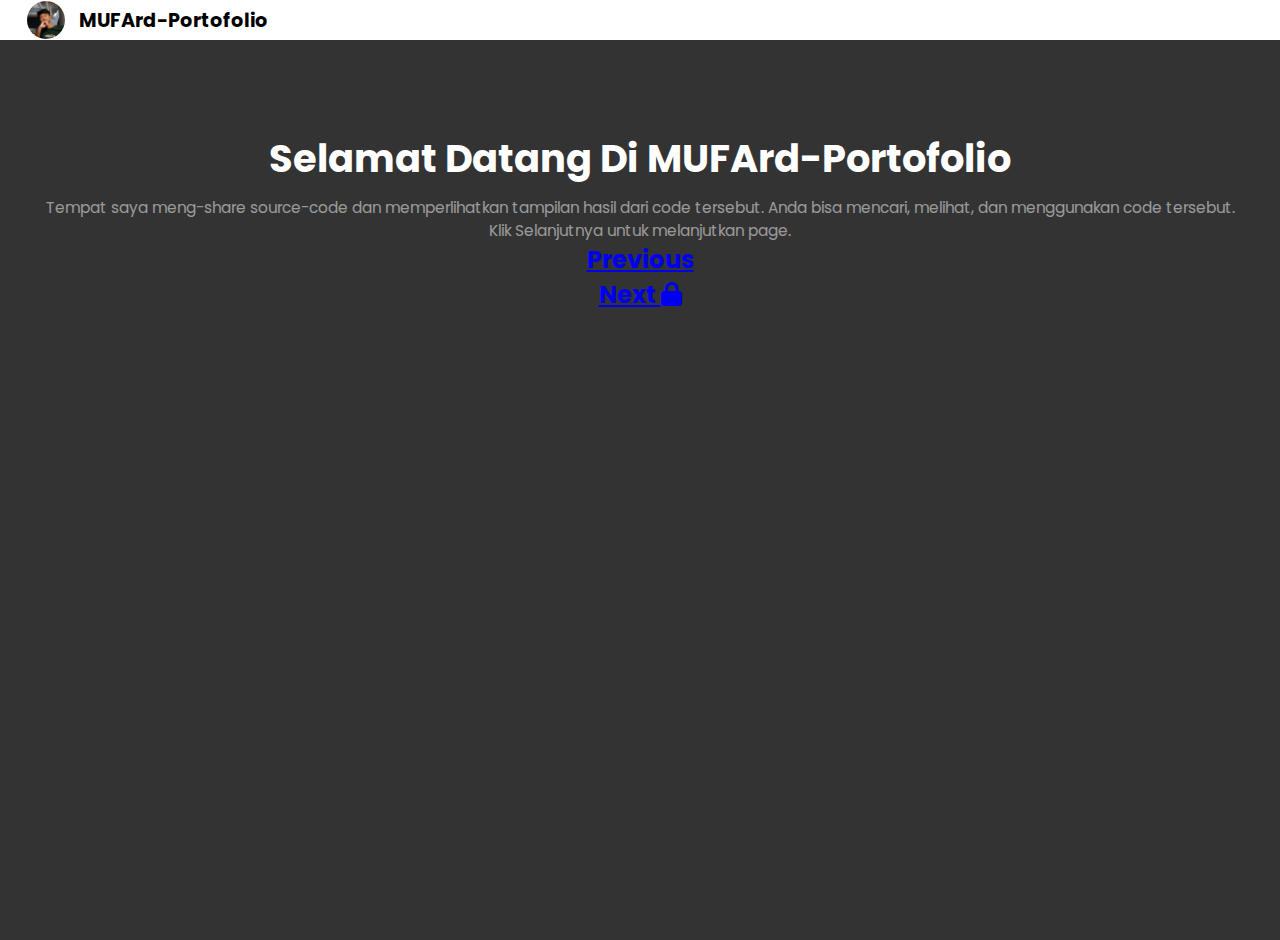
<file: index.html>
<!DOCTYPE html>
<html lang="en">
<head>
    <meta charset="UTF-8">
    <meta name="viewport" content="width=device-width, initial-scale=1.0">
    <link rel="web icon" type="img/jpg" href="./img/MUFArd.jpg">    
    <link rel="stylesheet" href="https://cdnjs.cloudflare.com/ajax/libs/font-awesome/6.5.0/css/all.min.css">
    <link rel="stylesheet" href="style.css">
    <title>MUFArd-Portofolio</title>
</head>
<body>
    <header>
        <div class="logo">
            <img src="./img/MUFArd.jpg" alt="">
            <h2>MUFArd-Portofolio</h2>
        </div>
        <a href=""></a>
    </header>
    <main>
        <h1>Selamat Datang Di MUFArd-Portofolio</h1>
        <p>Tempat saya meng-share source-code dan memperlihatkan tampilan hasil dari code tersebut. Anda bisa mencari, melihat, dan menggunakan code tersebut. <br> Klik Selanjutnya untuk melanjutkan page.</p>
        <div class="links">
            <a href="javascript:history.back();"><h2>Previous</h2></a>
            <a href="./home/home.html"><h2>Next <i class="fa-solid fa-lock"></i></h2></a>
        </div>
    </main>
</body>
<footer></footer>
<style>
    @import url('https://fonts.googleapis.com/css2?family=Playfair+Display:ital,wght@0,400..900;1,400..900&family=Poppins:ital,wght@0,100;0,200;0,300;0,400;0,500;0,600;0,700;0,800;0,900;1,100;1,200;1,300;1,400;1,500;1,600;1,700;1,800;1,900&display=swap');
</style>
<script src="script.js"></script>
</html>
</file>
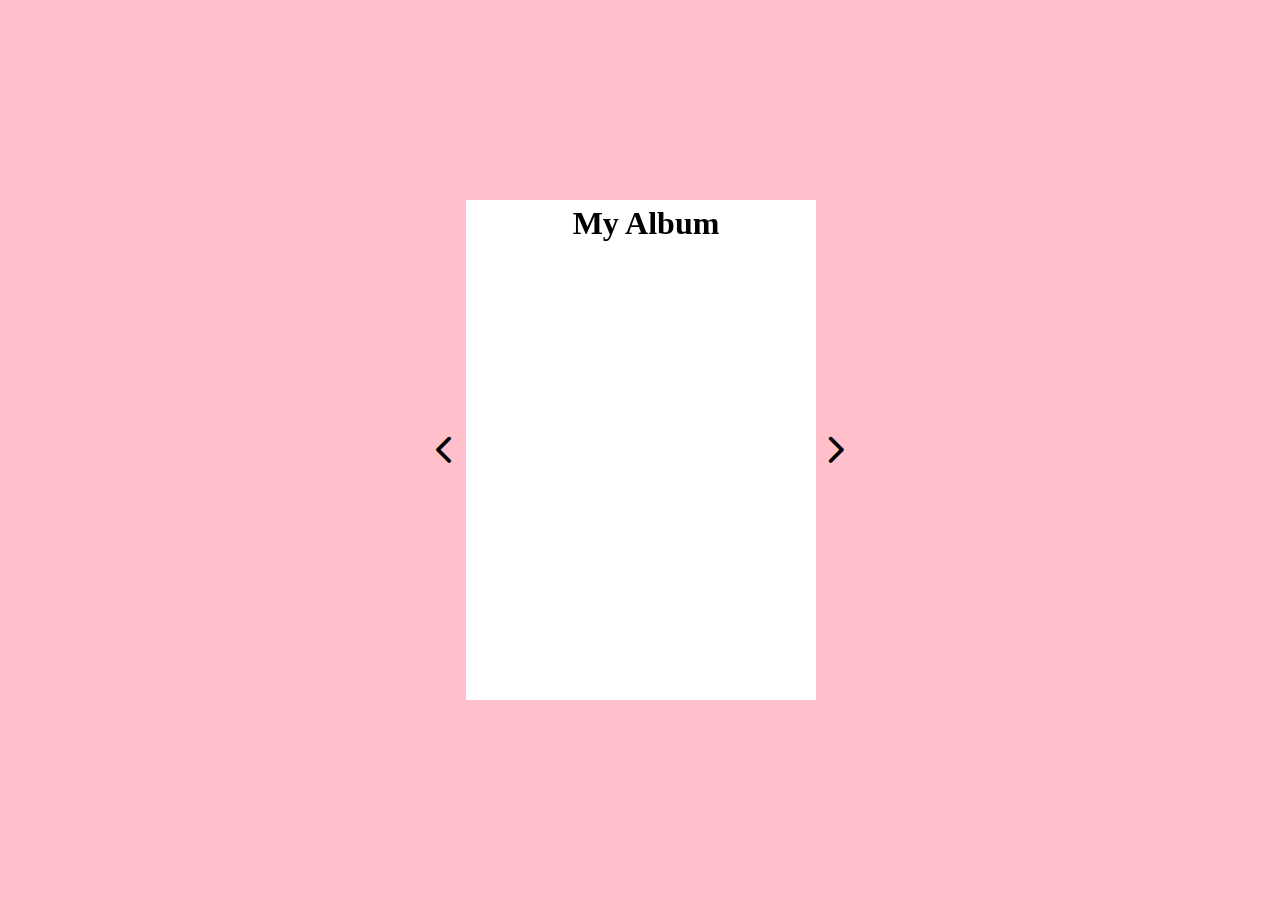
<file: book/index.html>
<!DOCTYPE html>
<html lang="en">
<head>
    <meta charset="UTF-8">
    <meta name="viewport" content="width=device-width, initial-scale=1.0">
    <link rel="stylesheet" href="https://cdnjs.cloudflare.com/ajax/libs/font-awesome/6.5.0/css/all.min.css">
    <link rel="stylesheet" href="style.css">
    <title>My Album</title>
</head>
<body>
    <button id="prev-bttn">
        <i class="fa-solid fa-chevron-left"></i>
    </button>

    <div class="book" id="book">
        <div id="p1" class="paper ">
            <div class="front">
                <div id="f1" class="front-content">
                    <h1>My Album</h1>
                </div>
            </div>
            <div class="back">
                <div id="b1" class="back-content">
                    <h1>halaman 2</h1>
                </div>
            </div>
        </div>
        <div id="p2" class="paper">
            <div class="front">
                <div id="f2" class="front-content">
                    <h1>Halaman 3</h1>
                </div>
            </div>
            <div class="back">
                <div id="b2" class="back-content">
                    <h1>halaman 4</h1>
                </div>
            </div>
        </div>
        <div id="p3" class="paper">
            <div class="front">
                <div id="f3" class="front-content">
                    <h1>Halaman 5</h1>
                </div>
            </div>
            <div class="back">
                <div id="b3" class="back-content">
                    <h1>halaman 6</h1>
                </div>
            </div>
        </div>
        <div id="p4" class="paper">
            <div class="front">
                <div id="f4" class="front-content">
                    <h1>Halaman 5</h1>
                </div>
            </div>
            <div class="back">
                <div id="b4" class="back-content">
                    <h1>halaman 6</h1>
                </div>
            </div>
        </div>
    </div>

    <button id="next-bttn">
        <i class="fa-solid fa-chevron-right"></i>
    </button>
</body>
<script src="script.js"></script>
</html>
</file>
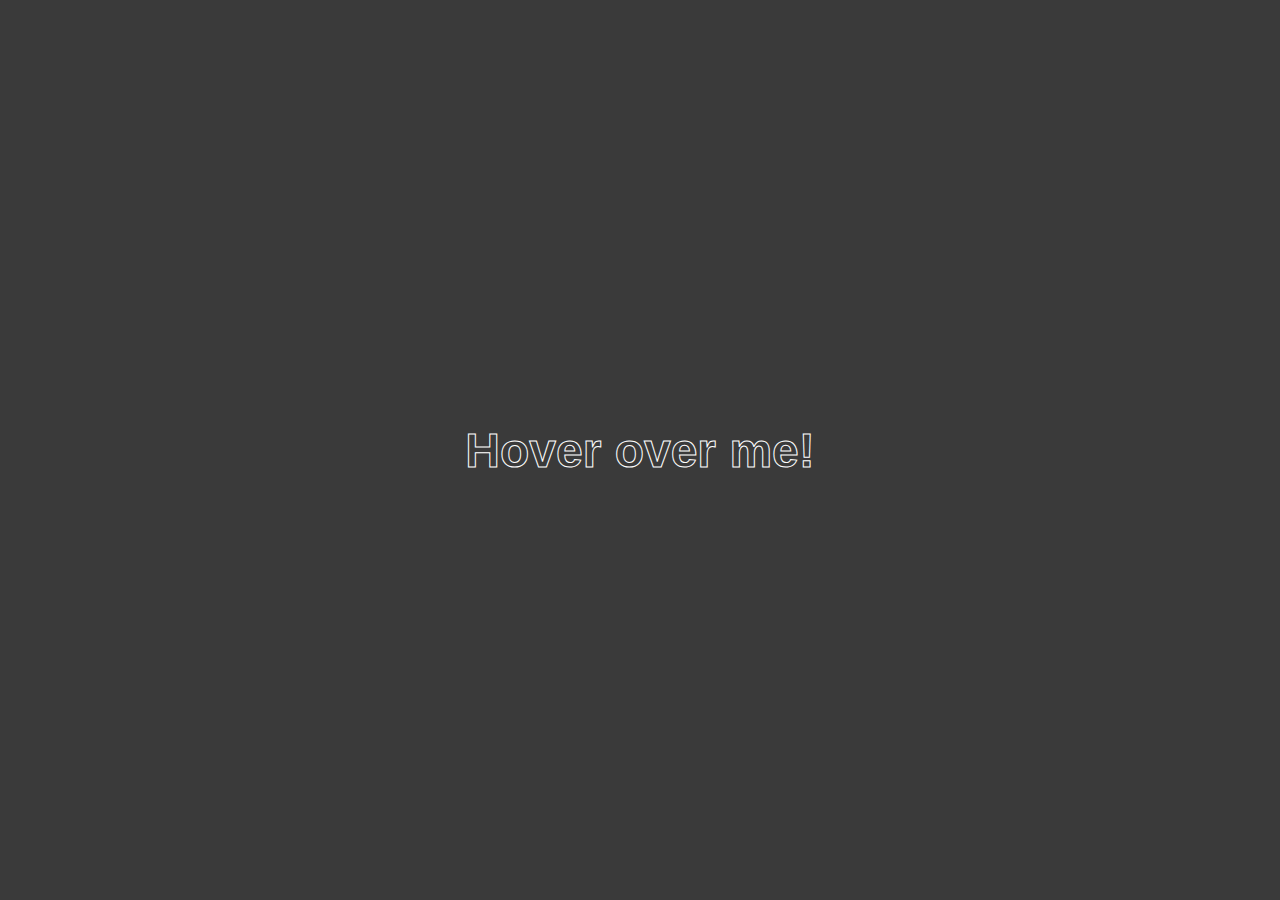
<file: my-konten/HoverFillTextEffect/index.html>
<!DOCTYPE html>
<html lang="en">
<head>
    <meta charset="UTF-8">
    <meta name="viewport" content="width=device-width, initial-scale=1.0">
    <link rel="stylesheet" href="style.css">
    <title>Hover Fill Text Effect</title>
</head>
<body>
    <div class="text-container">
        <h1 class="fill-text" data-text="Hover over me!">Hover over me!</h1>
    </div>
</body>
</html>
</file>
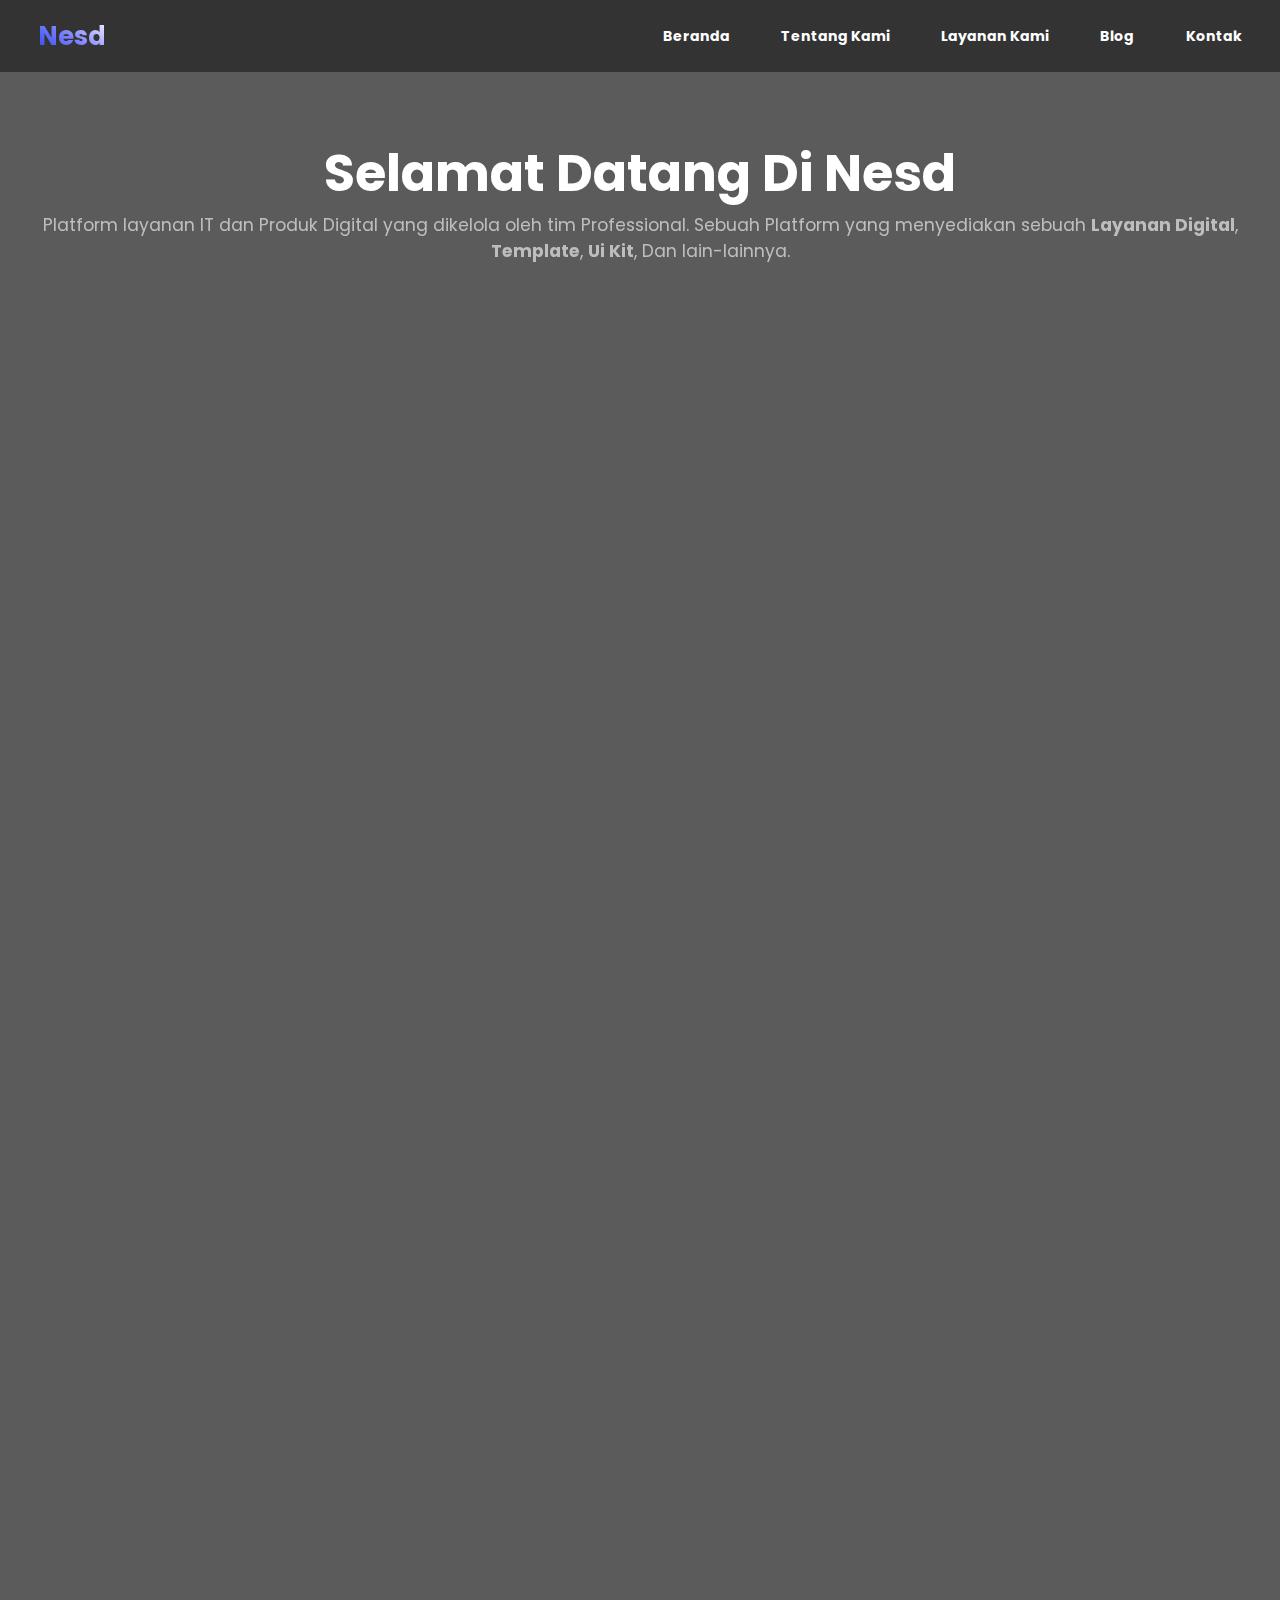
<file: my-projek/Projek2/index.html>
<!DOCTYPE html>
<html lang="en">
<head>
    <meta charset="UTF-8">
    <meta name="viewport" content="width=device-width, initial-scale=1.0">
    <link rel="stylesheet" href="style.css">
    <title>Document</title>
</head>
<body>
    <header>
        <div class="logo">
            <h2>Nesd</h2>
        </div>
        <nav>
            <ul>
                <li><a href="#home">Beranda</a></li>
                <li><a href="#aboutus">Tentang Kami</a></li>
                <li><a href="#service">Layanan Kami</a></li>
                <li><a href="#blog">Blog</a></li>
                <li><a href="#contact">Kontak</a></li>
            </ul>
        </nav>
    </header>
    <main>
        <div id="home">
            <h1>Selamat Datang Di Nesd</h1>
            <p>Platform layanan IT dan Produk Digital yang dikelola oleh tim Professional. Sebuah Platform yang menyediakan sebuah <b>Layanan Digital</b>, <b>Template</b>, <b>Ui Kit</b>, Dan lain-lainnya. </p>
        </div>
    </main>
</body>
</html>
</file>
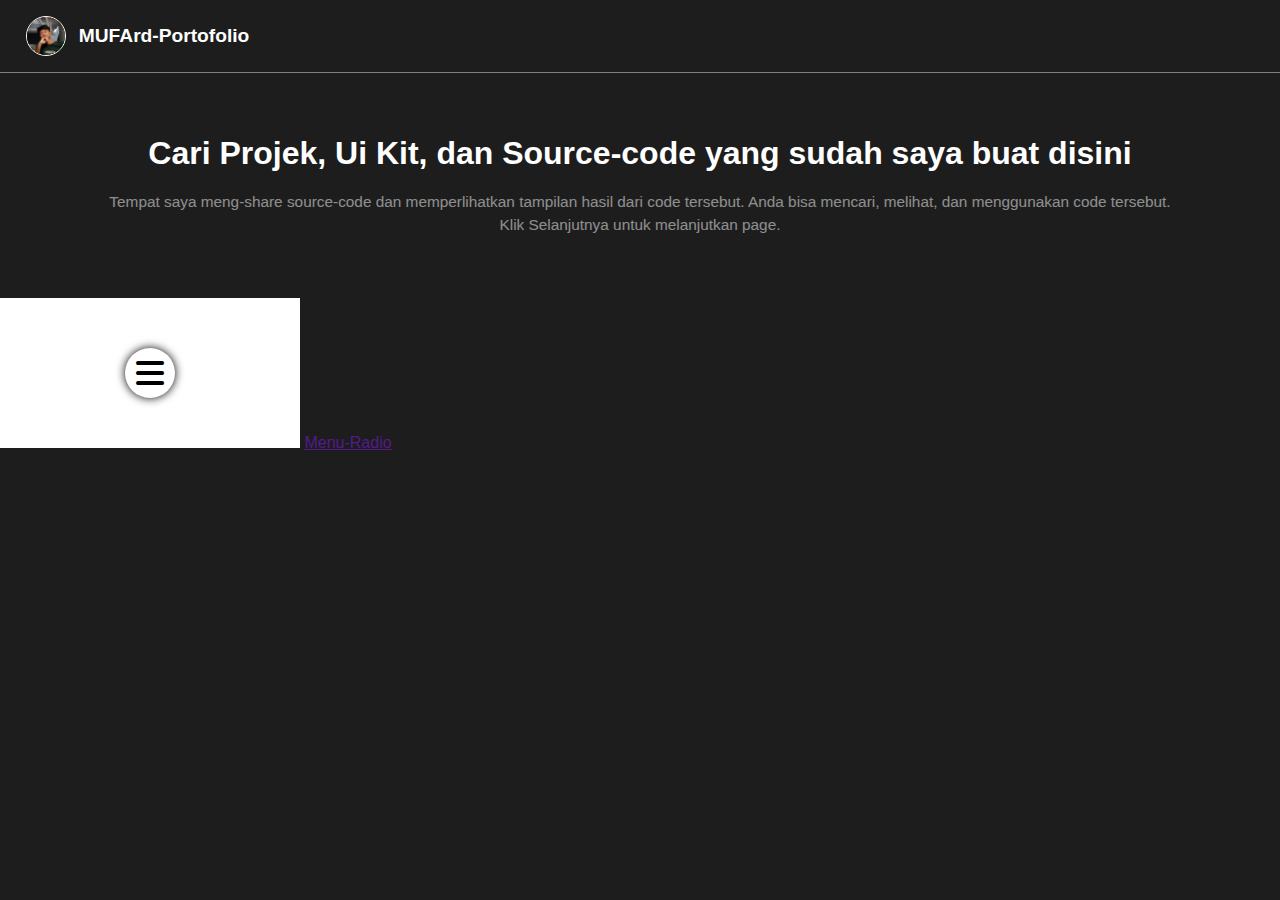
<file: home/home.html>
<!DOCTYPE html>
<html lang="en">
<head>
    <meta charset="UTF-8">
    <meta name="viewport" content="width=device-width, initial-scale=1.0">
    <link rel="web icon" type="img/jpg" href="../img/MUFArd.jpg">    
    <link rel="stylesheet" href="https://cdnjs.cloudflare.com/ajax/libs/font-awesome/6.5.0/css/all.min.css">
    <link rel="stylesheet" href="home.css">
    <title>MUFArd-Portofolio</title>
</head>
<body>
    <header>
        <div class="logo">
            <img src="../img/MUFArd.jpg" alt="">
            <h2>MUFArd-Portofolio</h2>
        </div>
        <a href=""></a>
    </header>
    <div class="greeting">
        <h1>Cari <b>Projek</b>, <b>Ui Kit</b>, dan <b>Source-code</b> yang sudah saya buat disini</h1>
        <p>Tempat saya meng-share source-code dan memperlihatkan tampilan hasil dari code tersebut. Anda bisa mencari, melihat, dan menggunakan code tersebut. <br> Klik Selanjutnya untuk melanjutkan page.</p>
    </div>
    <main>
        <div class="kotak-konten">
            <div class="konten">
                <iframe src="../my-konten/MenuRadio/"scrolling="no" frameborder="0"></iframe>
                <a href="">Menu-Radio</a>
            </div>
    </main>
</body>
</html>
</file>
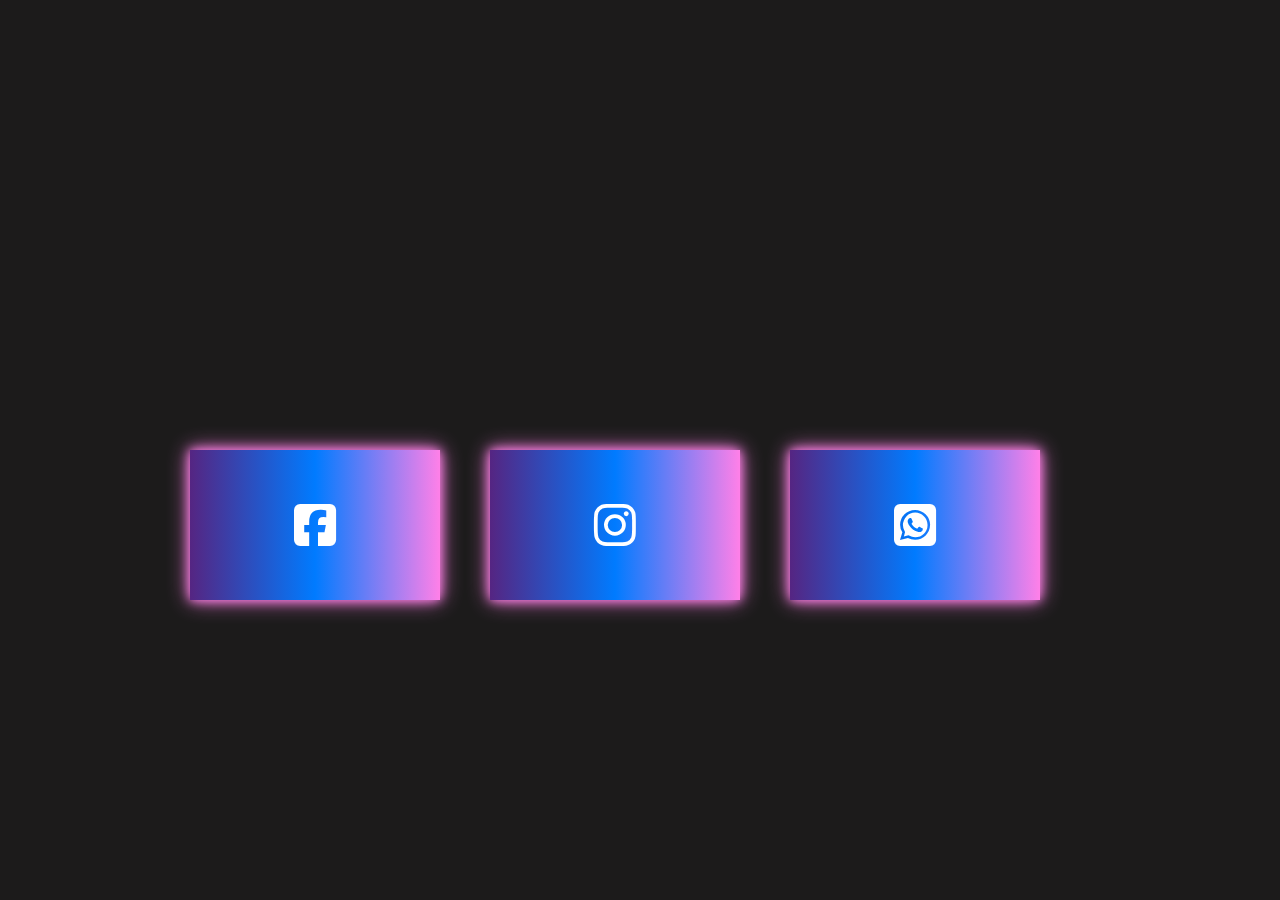
<file: konten1/Mailbox.html>
<!DOCTYPE html>
<html lang="en">
<head>
    <meta charset="UTF-8">
    <meta name="viewport" content="width=device-width, initial-scale=1.0">
    <link rel="stylesheet" href="style.css">
    <link rel="stylesheet" href="https://cdnjs.cloudflare.com/ajax/libs/font-awesome/6.5.0/css/all.min.css">
    <title>Mailbox</title>
</head>

<body>
    <div class="container">
        <div class="mailbox">
            <div class="front">
                <i class="fa-brands fa-square-facebook fa-3x"></i>
            </div>
            <div class="back">
                 Lorem ipsum dolor sit amet consectetur adipisicing elit. Fugiat aperiam iste a velit asperiores nam error id aliquam, nemo nulla natus eveniet ullam sint neque rerum? Corrupti saepe dolorum minus.
            </div>
        </div>
        <div class="mailbox">
            <div class="front">
                <i class="fa-brands fa-instagram fa-3x"></i>
            </div>
            <div class="back">
                 Lorem ipsum dolor sit amet consectetur adipisicing elit. Fugiat aperiam iste a velit asperiores nam error id aliquam, nemo nulla natus eveniet ullam sint neque rerum? Corrupti saepe dolorum minus.
            </div>
        </div>
        <div class="mailbox">
            <div class="front">
                <i class="fa-brands fa-square-whatsapp fa-3x"></i>
            </div>
            <div class="back">
                 Lorem ipsum dolor sit amet consectetur adipisicing elit. Fugiat aperiam iste a velit asperiores nam error id aliquam, nemo nulla natus eveniet ullam sint neque rerum? Corrupti saepe dolorum minus.
            </div>
        </div>
    </div>
</body>

</html>
</file>
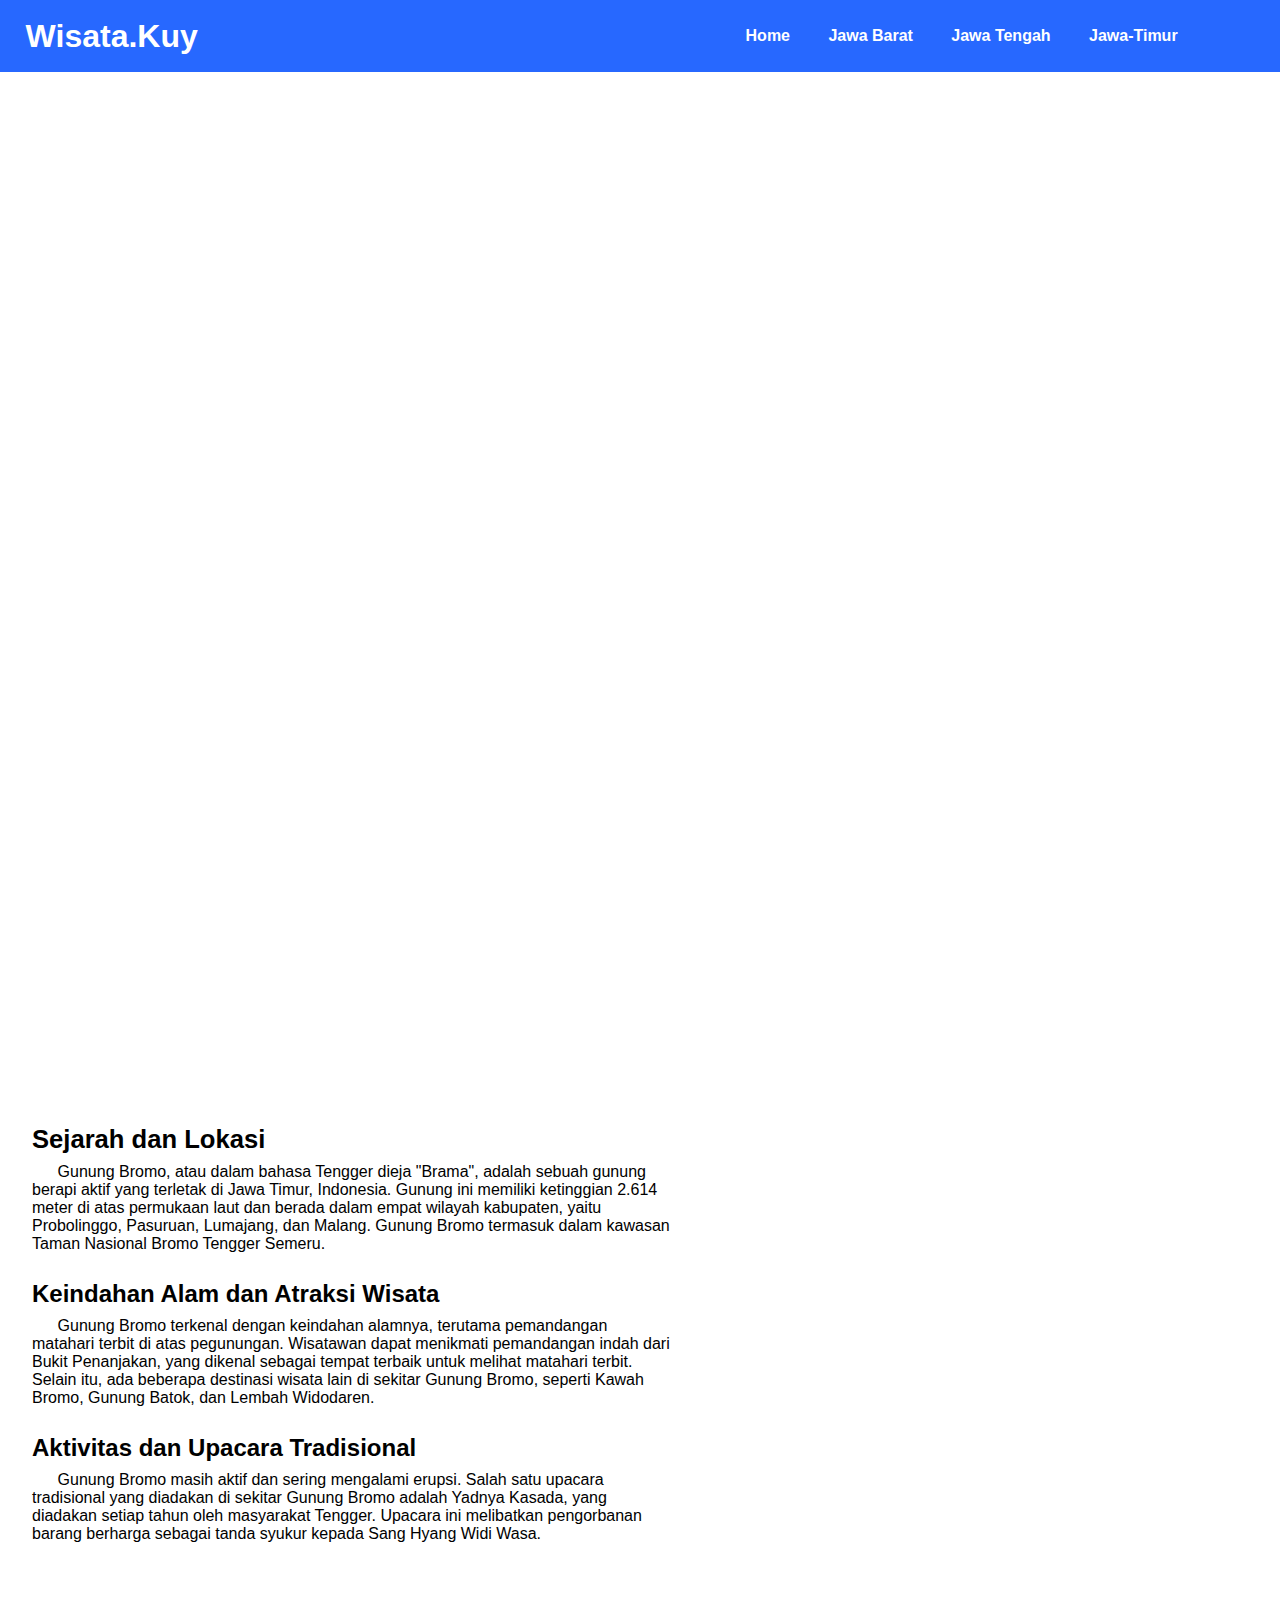
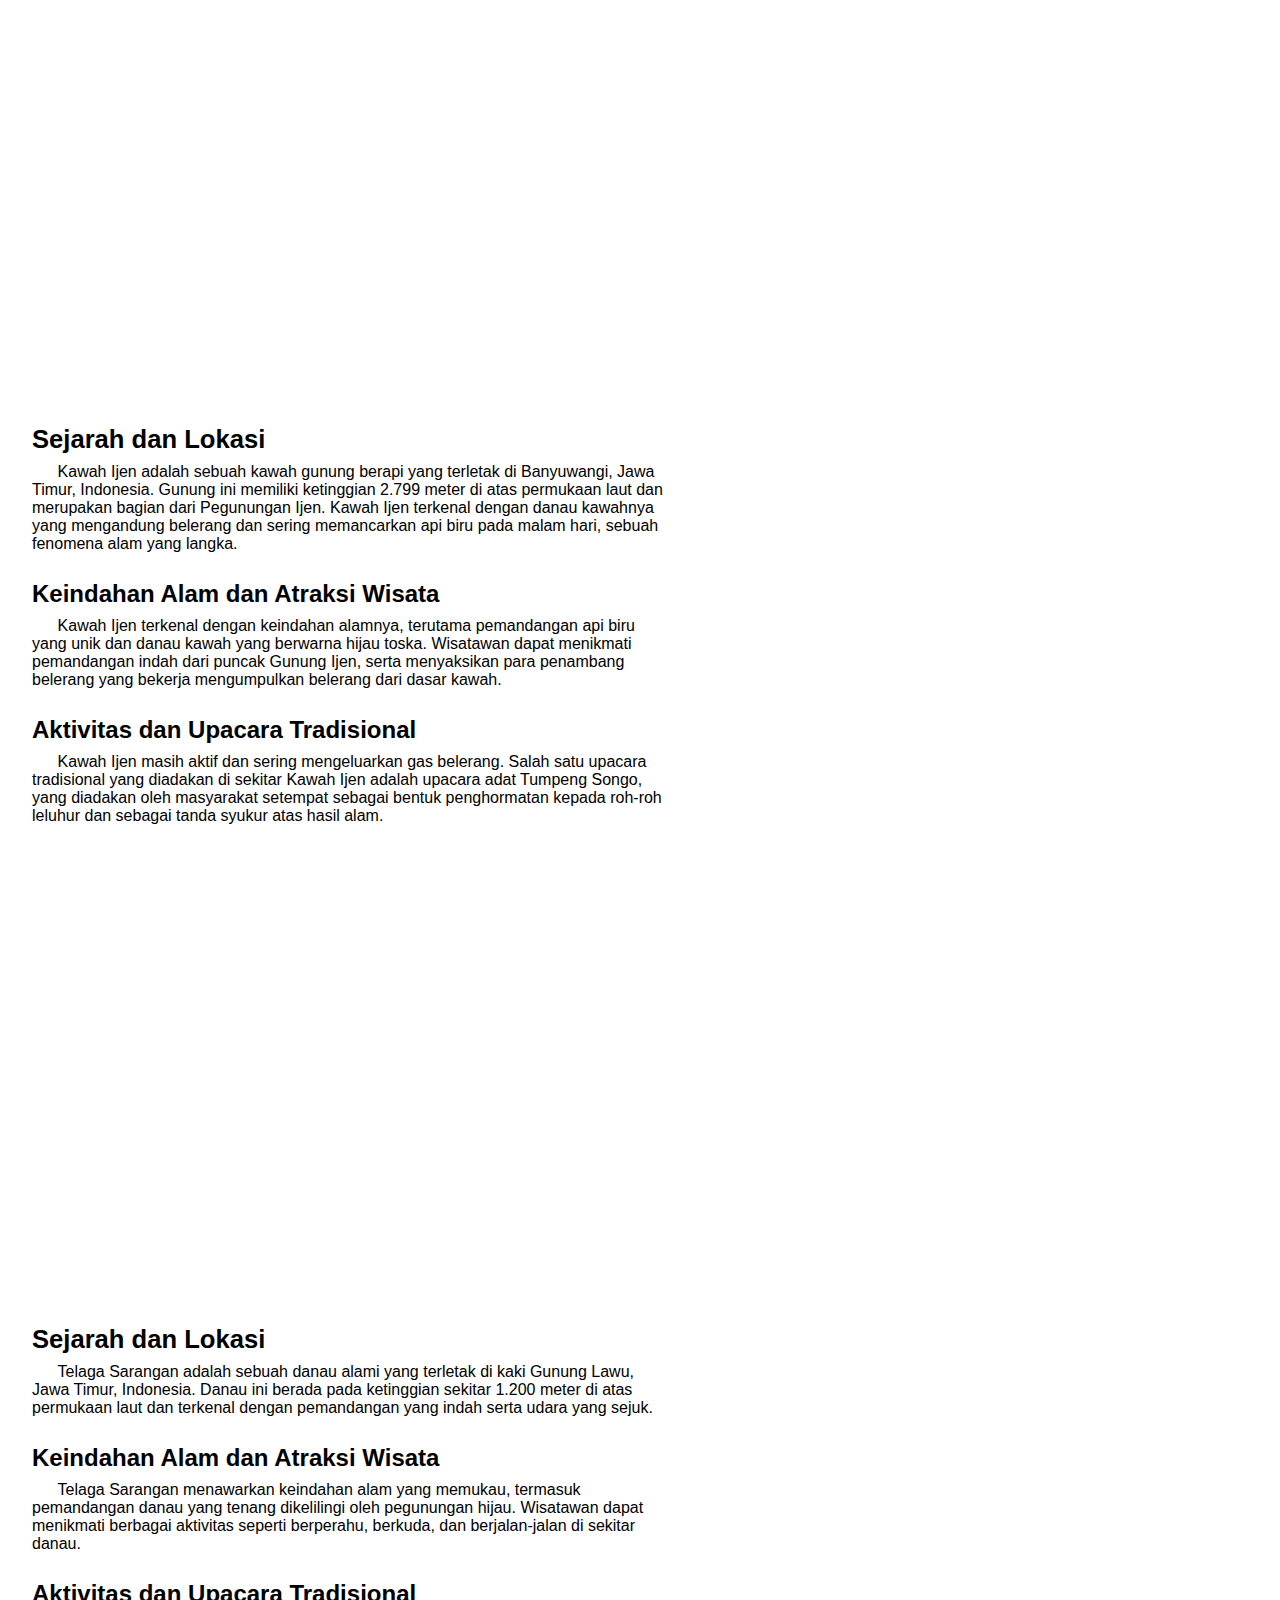
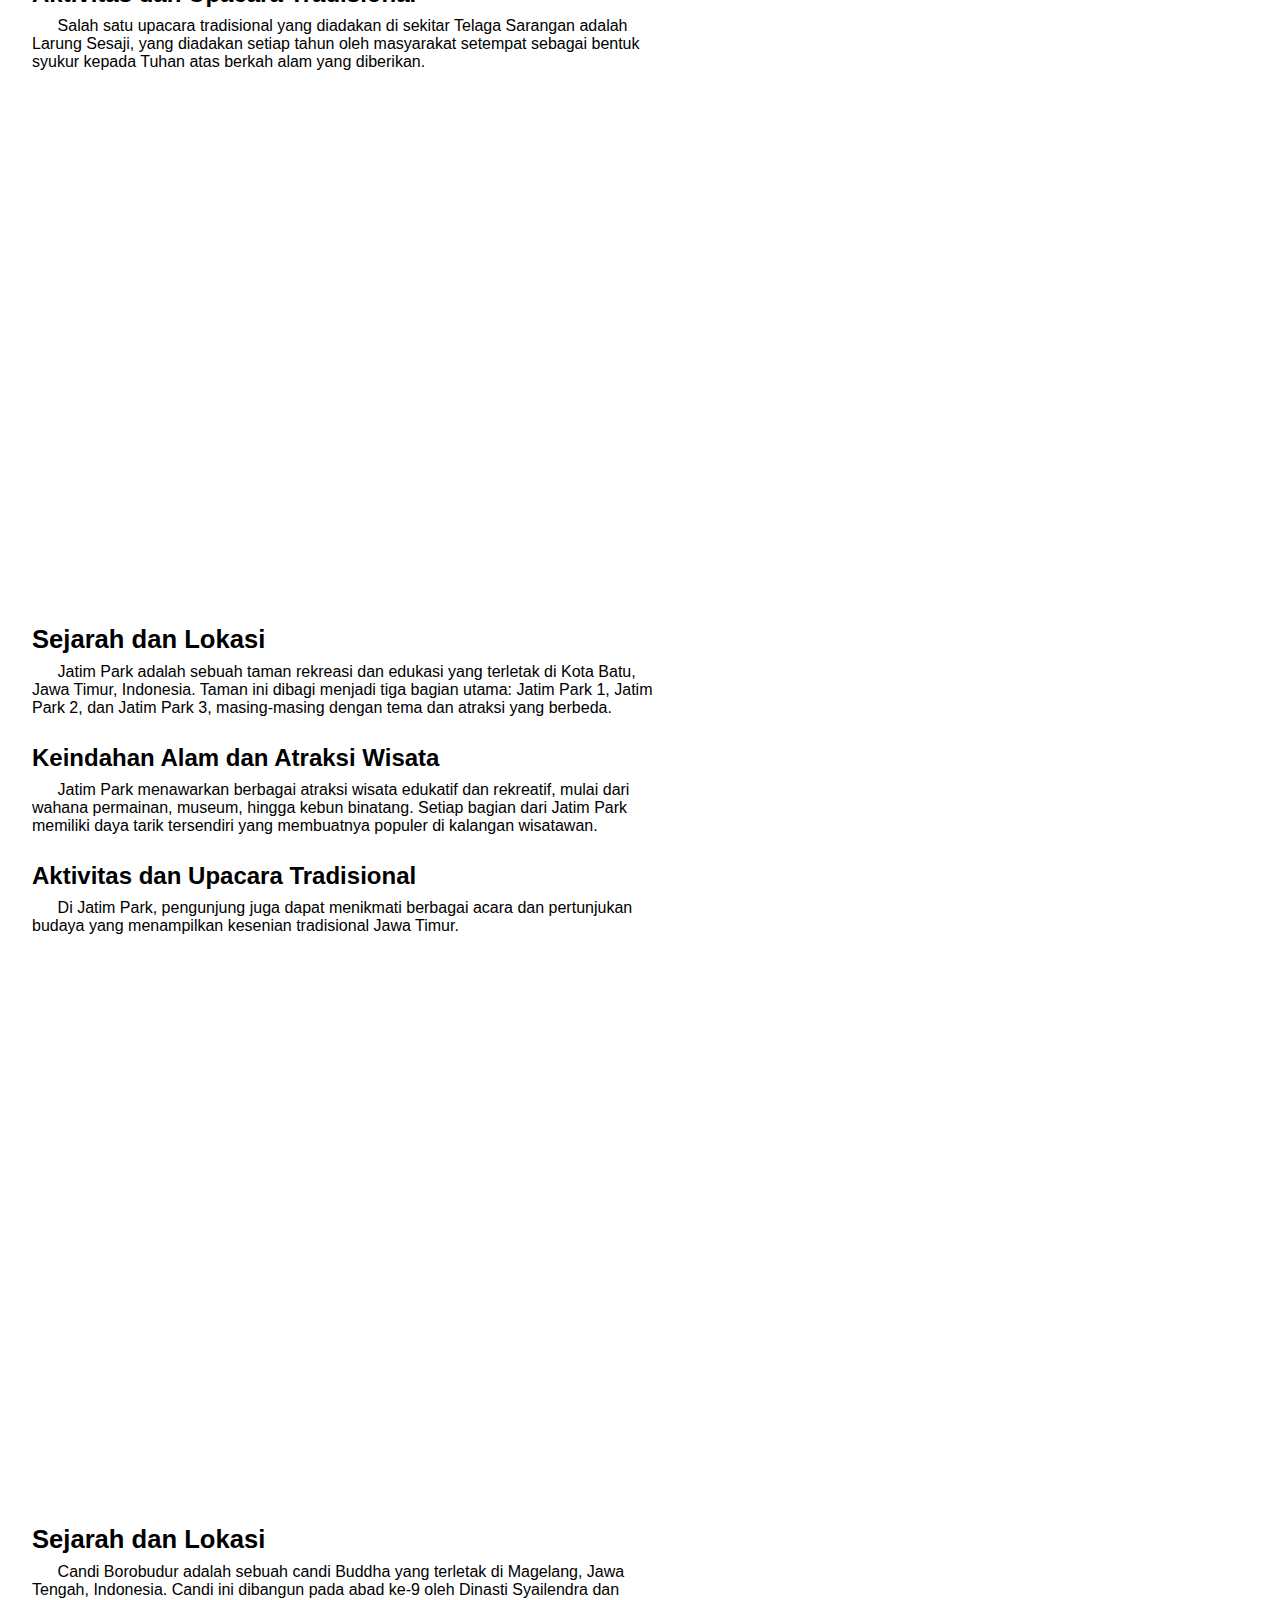
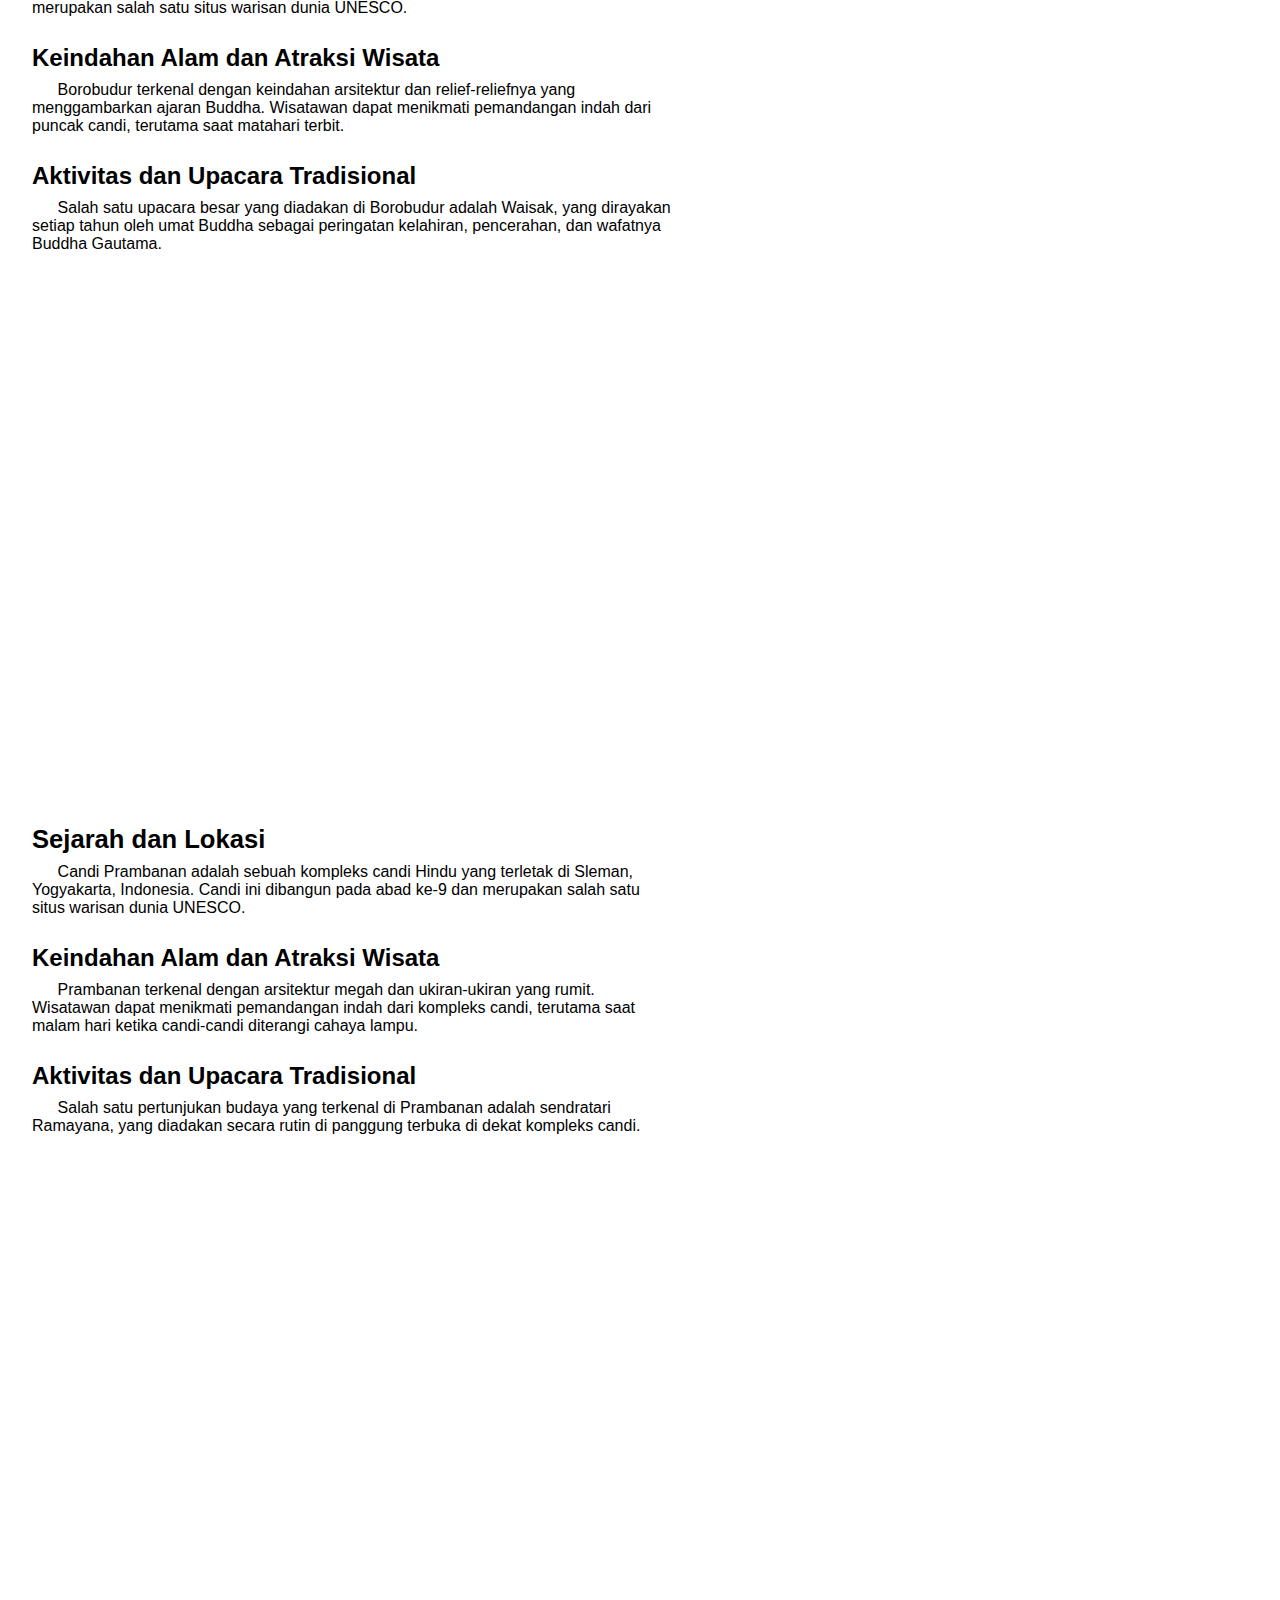
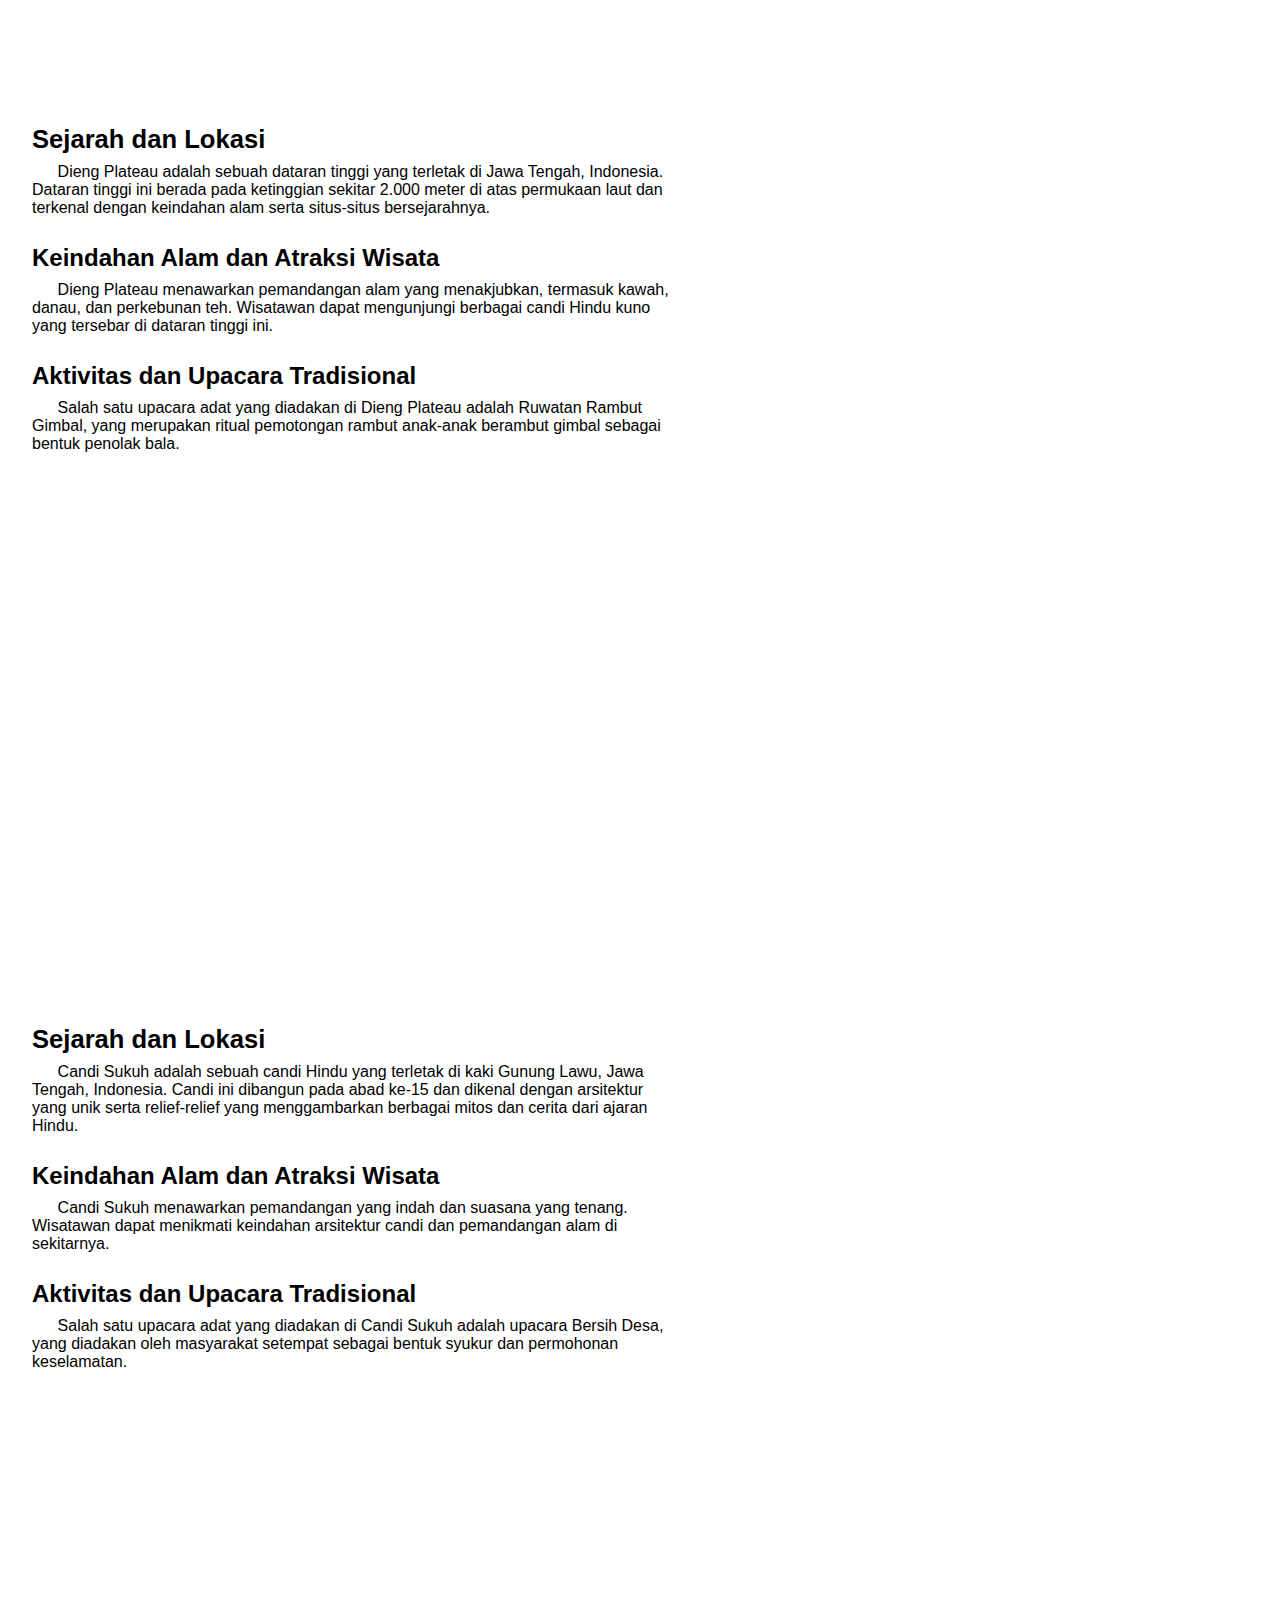
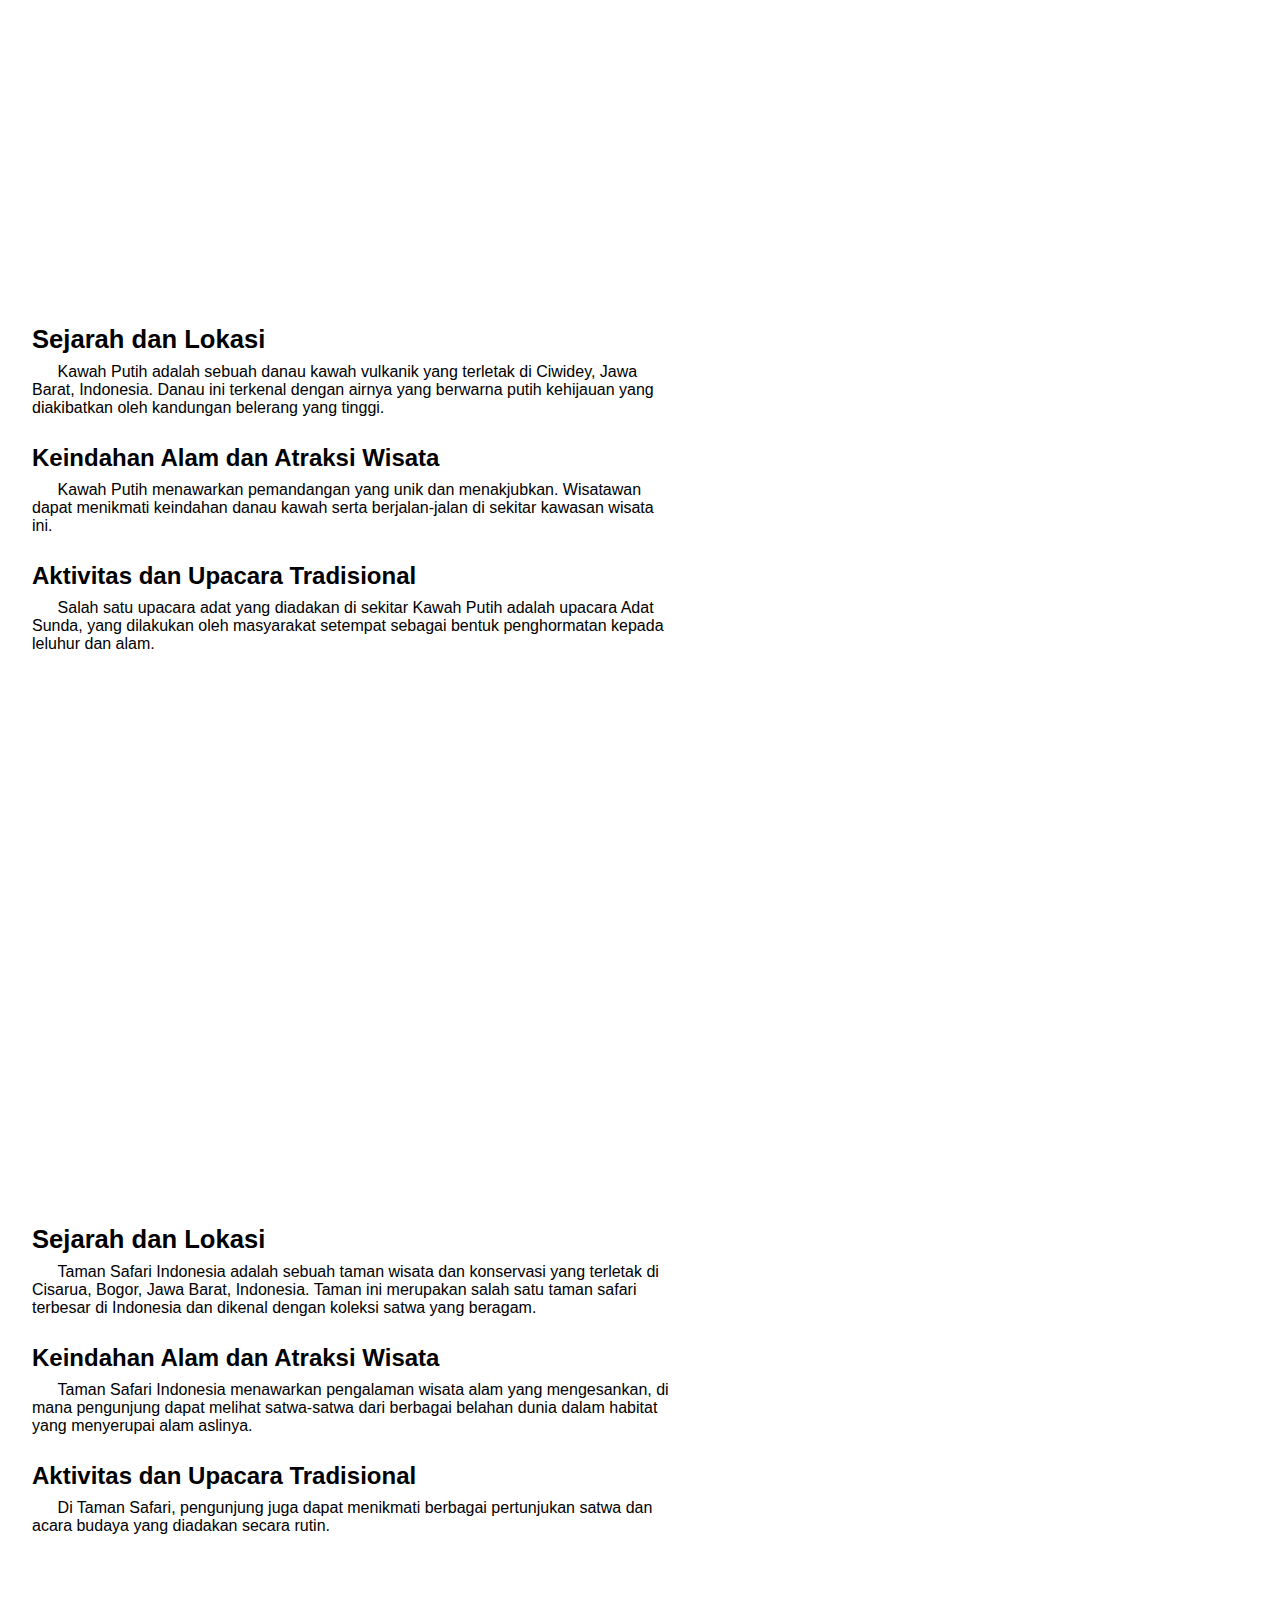
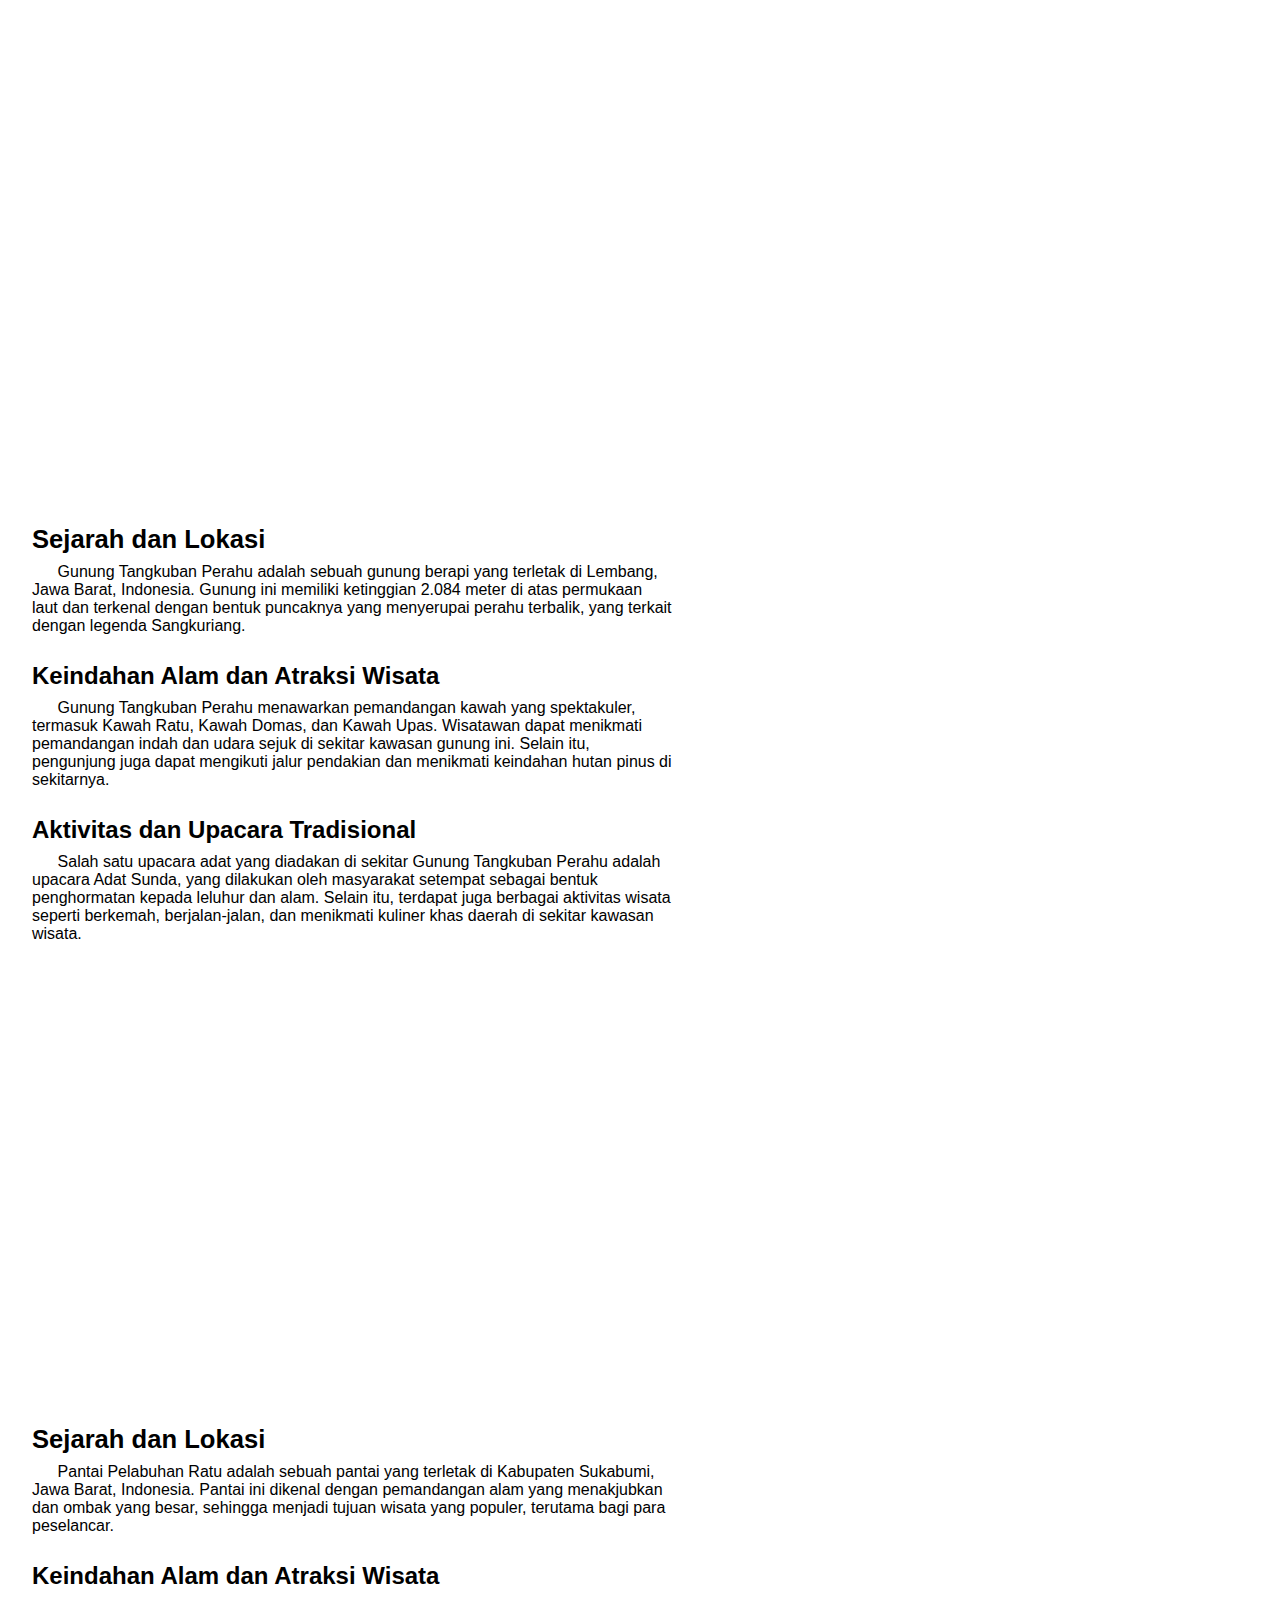
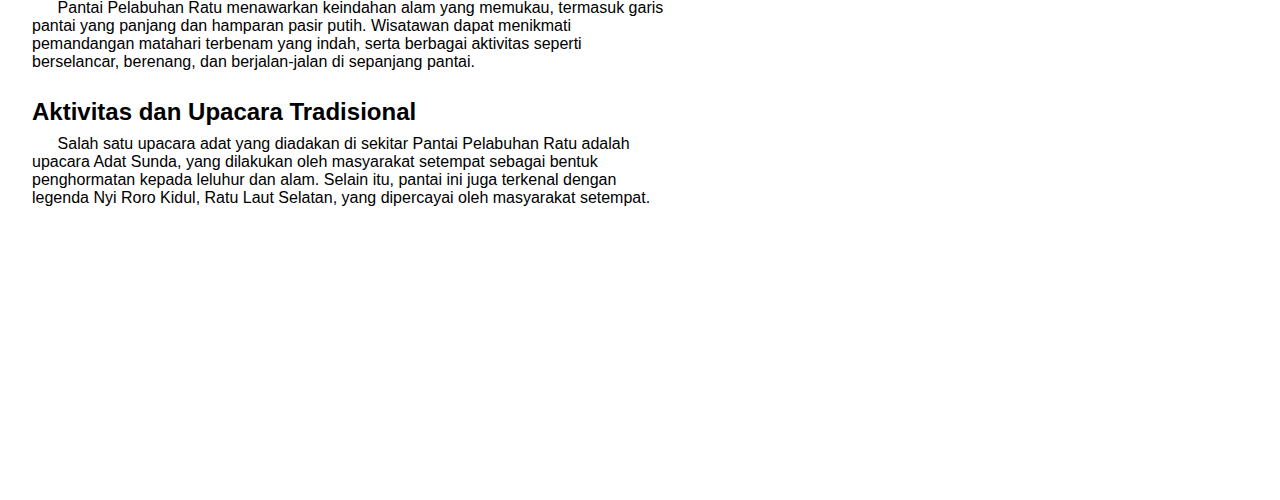
<file: my-projek/tempat-wisata.html>
<!DOCTYPE html>
<html lang="en">
<head>
    <meta charset="UTF-8">
    <meta name="viewport" content="width=device-width, initial-scale=1.0">
    <link rel="web icon" type="img/jpg" href="https://static.vecteezy.com/system/resources/previews/005/925/285/large_2x/initial-letter-k-logo-and-wings-symbol-wings-design-element-initial-letter-k-logo-icon-initial-logo-k-silhouette-vector.jpg">    
    <link rel="stylesheet" href="https://cdnjs.cloudflare.com/ajax/libs/font-awesome/6.5.0/css/all.min.css">
    <link rel="stylesheet" href="style.css">
    <title>Wisata.Kuy</title>
</head>
<body>
    <nav>
        <div class="logo"><h1>Wisata.Kuy</h1></div>
        <ul>
            <li class="link"><a href="#home">Home</a></li>
            <li class="link">
                <a href="#">Jawa Barat</a>
                <ul class="links">
                    <li><a href="#gunungbromo">Gunung Bromo</a></li>
                    <li><a href="#kawahijen">Kawah Ijen</a></li>
                    <li><a href="#telagasarangan">Telaga Sarangan</a></li>
                    <li><a href="#jatim">Jatim Park</a></li>
                </ul>
            </li>
            <li class="link">
                <a href="#">Jawa Tengah</a>
                <ul class="links">
                    <li><a href="#borobudur">Borobudur</a></li>
                    <li><a href="#prambanan">Prambanan</a></li>
                    <li><a href="#dieng">Dieng Plateau</a></li>
                    <li><a href="#candi">Candi Sukuh</a></li>
                </ul>
            </li>
            <li class="link">
                <a href="#">Jawa-Timur</a>
                <ul class="links">
                    <li><a href="#kawahputih">Kawah Putih</a></li>
                    <li><a href="#tamansafari">Taman Safari</a></li>
                    <li><a href="#gunungtangkuban">Gunung Tangkuban Perahu</a></li>
                    <li><a href="#pantaipelabuhan">Pantai Pelabuhan Ratu</a></li>
                </ul>
            </li>
        </ul>
    </nav>
    <main id="home">
        <h1>Selamat datang di Wisata.kuy</h1>
        <p>tempat kalian bisa melihat, mencari, dan menemukan tempat-tempat wisata di Pulau Jawa-tengah yang disarankan oleh Wisata.Kuy</p>
    </main>
    <div id="gunungbromo">
        <div class="text">
            <h1>Sejarah dan Lokasi</h1> 
            <p>Gunung Bromo, atau dalam bahasa Tengger dieja "Brama", adalah sebuah gunung berapi aktif yang terletak di Jawa Timur, Indonesia. Gunung ini memiliki ketinggian 2.614 meter di atas permukaan laut dan berada dalam empat wilayah kabupaten, yaitu Probolinggo, Pasuruan, Lumajang, dan Malang. Gunung Bromo termasuk dalam kawasan Taman Nasional Bromo Tengger Semeru.</p> 
            <h2>Keindahan Alam dan Atraksi Wisata</h2> 
            <p>Gunung Bromo terkenal dengan keindahan alamnya, terutama pemandangan matahari terbit di atas pegunungan. Wisatawan dapat menikmati pemandangan indah dari Bukit Penanjakan, yang dikenal sebagai tempat terbaik untuk melihat matahari terbit. Selain itu, ada beberapa destinasi wisata lain di sekitar Gunung Bromo, seperti Kawah Bromo, Gunung Batok, dan Lembah Widodaren.</p> 
            <h2>Aktivitas dan Upacara Tradisional</h2> 
            <p>Gunung Bromo masih aktif dan sering mengalami erupsi. Salah satu upacara tradisional yang diadakan di sekitar Gunung Bromo adalah Yadnya Kasada, yang diadakan setiap tahun oleh masyarakat Tengger. Upacara ini melibatkan pengorbanan barang berharga sebagai tanda syukur kepada Sang Hyang Widi Wasa.</p>
        </div>
        <div class="image">

        </div>
    </div>
    <div id="kawahijen">
        <div class="text">
            <h1>Sejarah dan Lokasi</h1> 
            <p>Kawah Ijen adalah sebuah kawah gunung berapi yang terletak di Banyuwangi, Jawa Timur, Indonesia. Gunung ini memiliki ketinggian 2.799 meter di atas permukaan laut dan merupakan bagian dari Pegunungan Ijen. Kawah Ijen terkenal dengan danau kawahnya yang mengandung belerang dan sering memancarkan api biru pada malam hari, sebuah fenomena alam yang langka.</p> 
            <h2>Keindahan Alam dan Atraksi Wisata</h2> 
            <p>Kawah Ijen terkenal dengan keindahan alamnya, terutama pemandangan api biru yang unik dan danau kawah yang berwarna hijau toska. Wisatawan dapat menikmati pemandangan indah dari puncak Gunung Ijen, serta menyaksikan para penambang belerang yang bekerja mengumpulkan belerang dari dasar kawah.</p> 
            <h2>Aktivitas dan Upacara Tradisional</h2> 
            <p>Kawah Ijen masih aktif dan sering mengeluarkan gas belerang. Salah satu upacara tradisional yang diadakan di sekitar Kawah Ijen adalah upacara adat Tumpeng Songo, yang diadakan oleh masyarakat setempat sebagai bentuk penghormatan kepada roh-roh leluhur dan sebagai tanda syukur atas hasil alam.</p>
        </div>
        <div class="image">
    
        </div>
    </div>
    <div id="telagasarangan">
        <div class="text">
            <h1>Sejarah dan Lokasi</h1> 
            <p>Telaga Sarangan adalah sebuah danau alami yang terletak di kaki Gunung Lawu, Jawa Timur, Indonesia. Danau ini berada pada ketinggian sekitar 1.200 meter di atas permukaan laut dan terkenal dengan pemandangan yang indah serta udara yang sejuk.</p> 
            <h2>Keindahan Alam dan Atraksi Wisata</h2> 
            <p>Telaga Sarangan menawarkan keindahan alam yang memukau, termasuk pemandangan danau yang tenang dikelilingi oleh pegunungan hijau. Wisatawan dapat menikmati berbagai aktivitas seperti berperahu, berkuda, dan berjalan-jalan di sekitar danau.</p> 
            <h2>Aktivitas dan Upacara Tradisional</h2> 
            <p>Salah satu upacara tradisional yang diadakan di sekitar Telaga Sarangan adalah Larung Sesaji, yang diadakan setiap tahun oleh masyarakat setempat sebagai bentuk syukur kepada Tuhan atas berkah alam yang diberikan.</p>
        </div>
        <div class="image">
            
        </div>
    </div>
    
    <div id="jatim">
        <div class="text">
            <h1>Sejarah dan Lokasi</h1> 
            <p>Jatim Park adalah sebuah taman rekreasi dan edukasi yang terletak di Kota Batu, Jawa Timur, Indonesia. Taman ini dibagi menjadi tiga bagian utama: Jatim Park 1, Jatim Park 2, dan Jatim Park 3, masing-masing dengan tema dan atraksi yang berbeda.</p> 
            <h2>Keindahan Alam dan Atraksi Wisata</h2> 
            <p>Jatim Park menawarkan berbagai atraksi wisata edukatif dan rekreatif, mulai dari wahana permainan, museum, hingga kebun binatang. Setiap bagian dari Jatim Park memiliki daya tarik tersendiri yang membuatnya populer di kalangan wisatawan.</p> 
            <h2>Aktivitas dan Upacara Tradisional</h2> 
            <p>Di Jatim Park, pengunjung juga dapat menikmati berbagai acara dan pertunjukan budaya yang menampilkan kesenian tradisional Jawa Timur.</p>
        </div>
        <div class="image">
            
        </div>
    </div>
    
    <div id="borobudur">
        <div class="text">
            <h1>Sejarah dan Lokasi</h1> 
            <p>Candi Borobudur adalah sebuah candi Buddha yang terletak di Magelang, Jawa Tengah, Indonesia. Candi ini dibangun pada abad ke-9 oleh Dinasti Syailendra dan merupakan salah satu situs warisan dunia UNESCO.</p> 
            <h2>Keindahan Alam dan Atraksi Wisata</h2> 
            <p>Borobudur terkenal dengan keindahan arsitektur dan relief-reliefnya yang menggambarkan ajaran Buddha. Wisatawan dapat menikmati pemandangan indah dari puncak candi, terutama saat matahari terbit.</p> 
            <h2>Aktivitas dan Upacara Tradisional</h2> 
            <p>Salah satu upacara besar yang diadakan di Borobudur adalah Waisak, yang dirayakan setiap tahun oleh umat Buddha sebagai peringatan kelahiran, pencerahan, dan wafatnya Buddha Gautama.</p>
        </div>
        <div class="image">
            
        </div>
    </div>
    
    <div id="prambanan">
        <div class="text">
            <h1>Sejarah dan Lokasi</h1> 
            <p>Candi Prambanan adalah sebuah kompleks candi Hindu yang terletak di Sleman, Yogyakarta, Indonesia. Candi ini dibangun pada abad ke-9 dan merupakan salah satu situs warisan dunia UNESCO.</p> 
            <h2>Keindahan Alam dan Atraksi Wisata</h2> 
            <p>Prambanan terkenal dengan arsitektur megah dan ukiran-ukiran yang rumit. Wisatawan dapat menikmati pemandangan indah dari kompleks candi, terutama saat malam hari ketika candi-candi diterangi cahaya lampu.</p> 
            <h2>Aktivitas dan Upacara Tradisional</h2> 
            <p>Salah satu pertunjukan budaya yang terkenal di Prambanan adalah sendratari Ramayana, yang diadakan secara rutin di panggung terbuka di dekat kompleks candi.</p>
        </div>
        <div class="image">
            
        </div>
    </div>
    
    <div id="dieng">
        <div class="text">
            <h1>Sejarah dan Lokasi</h1> 
            <p>Dieng Plateau adalah sebuah dataran tinggi yang terletak di Jawa Tengah, Indonesia. Dataran tinggi ini berada pada ketinggian sekitar 2.000 meter di atas permukaan laut dan terkenal dengan keindahan alam serta situs-situs bersejarahnya.</p> 
            <h2>Keindahan Alam dan Atraksi Wisata</h2> 
            <p>Dieng Plateau menawarkan pemandangan alam yang menakjubkan, termasuk kawah, danau, dan perkebunan teh. Wisatawan dapat mengunjungi berbagai candi Hindu kuno yang tersebar di dataran tinggi ini.</p> 
            <h2>Aktivitas dan Upacara Tradisional</h2> 
            <p>Salah satu upacara adat yang diadakan di Dieng Plateau adalah Ruwatan Rambut Gimbal, yang merupakan ritual pemotongan rambut anak-anak berambut gimbal sebagai bentuk penolak bala.</p>
        </div>
        <div class="image">
            
        </div>
    </div>
    
    <div id="candi">
        <div class="text">
            <h1>Sejarah dan Lokasi</h1> 
            <p>Candi Sukuh adalah sebuah candi Hindu yang terletak di kaki Gunung Lawu, Jawa Tengah, Indonesia. Candi ini dibangun pada abad ke-15 dan dikenal dengan arsitektur yang unik serta relief-relief yang menggambarkan berbagai mitos dan cerita dari ajaran Hindu.</p> 
            <h2>Keindahan Alam dan Atraksi Wisata</h2> 
            <p>Candi Sukuh menawarkan pemandangan yang indah dan suasana yang tenang. Wisatawan dapat menikmati keindahan arsitektur candi dan pemandangan alam di sekitarnya.</p> 
            <h2>Aktivitas dan Upacara Tradisional</h2> 
            <p>Salah satu upacara adat yang diadakan di Candi Sukuh adalah upacara Bersih Desa, yang diadakan oleh masyarakat setempat sebagai bentuk syukur dan permohonan keselamatan.</p>
        </div>
        <div class="image">
            
        </div>
    </div>
    
    <div id="kawahputih">
        <div class="text">
            <h1>Sejarah dan Lokasi</h1> 
            <p>Kawah Putih adalah sebuah danau kawah vulkanik yang terletak di Ciwidey, Jawa Barat, Indonesia. Danau ini terkenal dengan airnya yang berwarna putih kehijauan yang diakibatkan oleh kandungan belerang yang tinggi.</p> 
            <h2>Keindahan Alam dan Atraksi Wisata</h2> 
            <p>Kawah Putih menawarkan pemandangan yang unik dan menakjubkan. Wisatawan dapat menikmati keindahan danau kawah serta berjalan-jalan di sekitar kawasan wisata ini.</p> 
            <h2>Aktivitas dan Upacara Tradisional</h2> 
            <p>Salah satu upacara adat yang diadakan di sekitar Kawah Putih adalah upacara Adat Sunda, yang dilakukan oleh masyarakat setempat sebagai bentuk penghormatan kepada leluhur dan alam.</p>
        </div>
        <div class="image">
            
        </div>
    </div>
    
    <div id="tamansafari">
        <div class="text">
            <h1>Sejarah dan Lokasi</h1> 
            <p>Taman Safari Indonesia adalah sebuah taman wisata dan konservasi yang terletak di Cisarua, Bogor, Jawa Barat, Indonesia. Taman ini merupakan salah satu taman safari terbesar di Indonesia dan dikenal dengan koleksi satwa yang beragam.</p> 
            <h2>Keindahan Alam dan Atraksi Wisata</h2> 
            <p>Taman Safari Indonesia menawarkan pengalaman wisata alam yang mengesankan, di mana pengunjung dapat melihat satwa-satwa dari berbagai belahan dunia dalam habitat yang menyerupai alam aslinya.</p> 
            <h2>Aktivitas dan Upacara Tradisional</h2> 
            <p>Di Taman Safari, pengunjung juga dapat menikmati berbagai pertunjukan satwa dan acara budaya yang diadakan secara rutin.</p>
        </div>
        <div class="image">
            
        </div>
    </div>
    <div id="gunungtangkuban">
        <div class="text">
            <h1>Sejarah dan Lokasi</h1> 
            <p>Gunung Tangkuban Perahu adalah sebuah gunung berapi yang terletak di Lembang, Jawa Barat, Indonesia. Gunung ini memiliki ketinggian 2.084 meter di atas permukaan laut dan terkenal dengan bentuk puncaknya yang menyerupai perahu terbalik, yang terkait dengan legenda Sangkuriang.</p> 
            <h2>Keindahan Alam dan Atraksi Wisata</h2> 
            <p>Gunung Tangkuban Perahu menawarkan pemandangan kawah yang spektakuler, termasuk Kawah Ratu, Kawah Domas, dan Kawah Upas. Wisatawan dapat menikmati pemandangan indah dan udara sejuk di sekitar kawasan gunung ini. Selain itu, pengunjung juga dapat mengikuti jalur pendakian dan menikmati keindahan hutan pinus di sekitarnya.</p> 
            <h2>Aktivitas dan Upacara Tradisional</h2> 
            <p>Salah satu upacara adat yang diadakan di sekitar Gunung Tangkuban Perahu adalah upacara Adat Sunda, yang dilakukan oleh masyarakat setempat sebagai bentuk penghormatan kepada leluhur dan alam. Selain itu, terdapat juga berbagai aktivitas wisata seperti berkemah, berjalan-jalan, dan menikmati kuliner khas daerah di sekitar kawasan wisata.</p>
        </div>
        <div class="image">
            
        </div>
    </div>
    <div id="pantaipelabuhan">
        <div class="text">
            <h1>Sejarah dan Lokasi</h1> 
            <p>Pantai Pelabuhan Ratu adalah sebuah pantai yang terletak di Kabupaten Sukabumi, Jawa Barat, Indonesia. Pantai ini dikenal dengan pemandangan alam yang menakjubkan dan ombak yang besar, sehingga menjadi tujuan wisata yang populer, terutama bagi para peselancar.</p> 
            <h2>Keindahan Alam dan Atraksi Wisata</h2> 
            <p>Pantai Pelabuhan Ratu menawarkan keindahan alam yang memukau, termasuk garis pantai yang panjang dan hamparan pasir putih. Wisatawan dapat menikmati pemandangan matahari terbenam yang indah, serta berbagai aktivitas seperti berselancar, berenang, dan berjalan-jalan di sepanjang pantai.</p> 
            <h2>Aktivitas dan Upacara Tradisional</h2> 
            <p>Salah satu upacara adat yang diadakan di sekitar Pantai Pelabuhan Ratu adalah upacara Adat Sunda, yang dilakukan oleh masyarakat setempat sebagai bentuk penghormatan kepada leluhur dan alam. Selain itu, pantai ini juga terkenal dengan legenda Nyi Roro Kidul, Ratu Laut Selatan, yang dipercayai oleh masyarakat setempat.</p>
        </div>
        <div class="image">
            
        </div>
    </div>
        
</body>
</html>
</file>
<file: style.css>
* {
    margin: 0;
    padding: 0;
}

body  {
    width: 100vw;
    height: 100vh;
    font-family: "Poppins",sans-serif;
    overflow: hidden;
}


nav {
    width: 100vw;
    height: 8vh;

    background-color: rgb(12, 12, 12);
    color: white;

    display: flex;
    justify-content: space-between;
    align-items: center;
}

.logo {
    display: flex;
    align-items: center;
    gap: 1vw;

    margin-left: 2vw;
}

.logo img {
    width: 3vw;

    border-radius: 50%;
    border: 1px white solid;
}

.logo h2 {
    font-size: 1.5vw;
}

main {
    width: 100vw;
    height: 100%;

    display: flex;
    flex-direction: column;
    align-items: center;
    
    text-align: center;

    background-color: rgb(51, 51, 51);
    color: white;
}

main h1 {
    margin: 10vh 0 1vh 0;

    font-size: 3vw;
}

main p {
    font-size: 1.2vw;
    line-height: 1.5;
    opacity: 0.5;
}
</file>
<file: book/style.css>
* {
    padding: 0;
    margin: 0;
}

body{
    width: 100vw;
    height: 100vh;
    display: flex;
    justify-content: center;
    align-items: center;
    background-color: pink;
}

.book {
    width: 350px;
    height: 500px;
    position: relative;
    transition: transform 0.5s;
}

.paper {
    position: absolute;
    width: 100%;
    height: 100%;

    perspective: 1500px;
}

.front,
.back {
    background-color: white;
    width: 100%;
    height: 100%;
    position: absolute;
    top: 0;
    left: 0;

    transform-origin: left;
    transition: transform 0.5s ;
    ;
}

.front {
    z-index: 1;
    backface-visibility: hidden;
    border-left: 1px pink solid;
}

.back {
    z-index: 0;
    border-left: 1px pink solid;

}

.front-content,
.back-content {
    width: 100%;
    height: 100%;
    display: flex;
    justify-content: center;
    padding: 5px;
}

.back-content {
    transform: rotateY(180deg);
}

.flipped .front,
.flipped .back {
    transform: rotateY(-180deg);
}

button {
    border: none;
    background-color: transparent;
    cursor: pointer;
    margin: 10px;
}

button i {
    font-size: 30px;
}

#p1 {
    z-index: 4;
}
#p2 {
    z-index: 3;
}
#p3 {
    z-index: 2;
}
#p4 {
    z-index: 1;
}
</file>
<file: my-konten/HoverFillTextEffect/style.css>
*{
    margin: 0;
    padding: 0;
    box-sizing: border-box;
    font-family: 'Arial', sans-serif;
}

body {
    background-color: rgb(58, 58, 58);
}

.text-container {
    position: absolute;
    top: 50%;
    left: 50%;
    transform: translate(-50%, -50%);
}

.fill-text {
    font-size: 3rem;
    position: relative;
    color: transparent;
    -webkit-text-stroke: 1px white;
    transition: all 1s ease;

}

.fill-text:hover::before {
    content: attr(data-text);
    position: absolute;
    left: 0;
    top: 0;
    border-right: red solid 4px;
    width: 0;
    height: 100%;
    transition: all 1s ease;


}

.fill-text:hover::before {
    width: 100%;
    color: transparent;
    background: linear-gradient(90deg, #ff0080, #ff8c00);
    background-clip: text;
    -webkit-background-clip: text;

}
</file>
<file: my-projek/Projek2/style.css>
@import url('https://fonts.googleapis.com/css2?family=Poppins:ital,wght@0,100;0,200;0,300;0,400;0,500;0,600;0,700;0,800;0,900;1,100;1,200;1,300;1,400;1,500;1,600;1,700;1,800;1,900&display=swap');

* {
    margin: 0;
    padding: 0;
}

body {
    font-family: "Poppins",sans-serif;
    background-color: rgb(91, 91, 91);
    color: white;
}

body::-webkit-scrollbar {
    display: none;
}

header {
    width: 100vw;
    height: 8vh;
    
    background-color:rgb(51, 51, 51) ;

    display: flex;
    justify-content: space-between;
    align-items: center;

    position: fixed;
}

header .logo {
    margin-left:3vw ;
}

header .logo h2 {
    font-size: 2vw;


    background: linear-gradient(35deg, rgb(34, 65, 240),rgb(129, 131, 255),white) ;
    -webkit-background-clip: text; 
    color: transparent;
}

header nav{
    height: 100%;
    
    margin-right: 3vw;
}

header nav ul {
    height: 100%;
    display: flex;

    gap: 4vw;
}

header nav ul li {
    height: 100%;

    display: flex;
    justify-content: center;
    align-items: center;

    list-style: none;
}

header nav ul li a {
    text-decoration: none;

    font-size: 1.1vw;
    font-weight: 700;

    color: white;

    transition: all 0.3s ease-in-out;
}

nav ul li a:hover {
    color: gray;
}

main {
    width: 100vw;
    height: 550vh;

    display: flex;
    flex-direction: column;
}

#home {
    width: 100vw;
    height: 100vh;

    display: flex;
    flex-direction: column;
    align-items: center;
    
}

#home h1{
    font-size: 4vw;

    margin-top: 15vh;
}

#home p {
    width: 95%;

    font-size: 1.35vw;
    opacity: 0.6;

    text-align: center;
}
</file>
<file: home/home.css>
* {
    margin: 0;
    padding: 0;
}

body  {
    width: 100vw;
    height: 100vh;
    font-family: "Poppins",sans-serif;
    overflow: hidden;

    background-color: rgb(29, 29, 29);
    color: white;

}


header {
    width: 100vw;
    height: 8vh;

    background-color: rgb(29, 29, 29);
    border-bottom: 0.1px gray solid;

    display: flex;
    justify-content: space-between;
    align-items: center;
}

.logo {
    display: flex;
    align-items: center;
    gap: 1vw;

    margin-left: 2vw;
}

.logo img {
    width: 3vw;

    border-radius: 50%;
    border: 1px white solid;
}

.logo h2 {
    font-size: 1.5vw;
}

.greeting {
    width: 100vw;
    height: 25vh;

    display: flex;
    flex-direction: column;
    align-items: center;
    justify-content: center;
    text-align: center;
}

.greeting h2 {
    font-size: 2vw;

}

.greeting p {
    font-size: 1.2vw;
    line-height: 1.5;

    margin-top: 2vh;
    opacity: 0.5;
}

.greeting h1 b:nth-child(1){
    animation: color-change 7s ease-in-out infinite;
}

.greeting h1 b:nth-child(2){
    animation: color-change 7s ease-in-out infinite;
    animation-delay: 1s;
}

.greeting h1 b:nth-child(3){
    animation: color-change 7s ease-in-out infinite;
    animation-delay: 2s;
}

@keyframes color-change {
    0% {
        color: white;
    }
    25% {
        color: gray;
    }
    50% {
        color: rgb(109, 155, 255);
    }
    75% {
        color: gray;
    }
    100% {
        color: white;
    }


}
</file>
<file: konten1/style.css>
*{
    margin: 0;
    padding: 0;
}
body{
    margin: 0;
    padding: 0;
    background-color: rgb(28, 27, 27);
}
.container{
    position: absolute;
    top: 50%;
    left: 50%;
    transform: translate(-50%,-50%);
    display: flex;
}

.container .mailbox{
    width: 250px;
    height: 150px;
    margin-right: 50px   ;
}

.container .mailbox .front{
    width: 100%;
    height: 100%;
    display: flex;
    justify-content: center;
    align-items: center;
    background: linear-gradient(to right, rgb(85, 37, 130), rgb(0, 123, 255), rgb(255, 128, 232));
    transform: translateY(75px);
    transition: 0.3s ease-in-out;
    position: relative;
    z-index: 2;

}

.container .mailbox .back{
    width: 100%;
    height: 100%;
    background-color: white;
    box-shadow: 0 0 10px rgb(255, 128, 232),
                0 0 20px rgb(255, 128, 232);
    transform: translateY(-75px);
    transition: 0.3s ease-in-out;
    position: relative;
    z-index: 1;
}


.container .mailbox .front i{
    filter: invert(1);
}
.container .mailbox .front:hover{
    transform: translateY(20px);
}
.container .mailbox .front:hover + .back{
    transform: translateY(0);
}
</file>
<file: my-projek/style.css>
* {
    margin: 0;
    padding: 0;
    scroll-behavior: smooth;
}

body {
    font-family: "Poppins",sans-serif;
    overflow: hidden;
}

nav {
    width: 100vw;
    height: 8vh;
    background-color: rgba(39, 104, 255);
    color:white;

    display: flex;
    justify-content: space-between;
    align-items: center;
    position: fixed;
}

.logo {
    margin-left: 2vw;
}

nav ul {
    display: flex;
    margin-right: 8vw;
    gap: 3vw;
}

nav ul .link {
    list-style: none;
    position: relative;
}

nav ul .link > a {
    text-decoration: none;
    color: white;
    font-weight: 700;
    z-index: 3;
}

nav ul .link > a:hover ~ .links {
    visibility: visible;
    transform: translateY(0);
    opacity: 1;

}

nav ul .link .links {
    visibility: hidden;

    display: block;
    position: absolute;
    left: -5vw;
    width: 15vw;
    background-color: white;
    border: 1px black solid;
    border-radius: 20px;
    transition: all 0.3s ease-in-out;
    transform: translateY(5vh);
    opacity: 0;

    z-index: 1;

}

nav ul .link .links:hover {
    visibility: visible;
    transform: translateY(0);
    opacity: 1; 
}

nav ul li .links li{
    width: 100%;
    height: 8vh;

    display: flex;
    justify-content: center;
    align-items: center;

    list-style: none;

}

nav ul li .links li a {
    width: 100%;
    height: 100%;
    display: flex;
    justify-content: center;
    align-items: center;
    text-decoration: none;
    color: black;
    font-weight: 700;
}

nav ul li .links li:first-child a {
    border-radius: 20px 20px 0 0;
} 

nav ul li .links li:last-child a{
    border-radius: 0 0 20px 20px;
} 

nav ul li .links li a:hover {
    background-color: gray;
}

main {
    background-image: url(https://anekatempatwisata.com/wp-content/uploads/2017/06/Candi-Borobudur-Magelang.jpg);
    background-position: center;
    background-repeat: no-repeat;
    background-clip: content-box;

    width: 100vw;
    height: 100vh;

    display: flex;
    flex-direction: column;
    align-items: center;

}

main h1 {
    font-size: 3vw;
    color: white;

    margin-top: 15vh;

}

main p {
    margin-top: 2vh;

    font-size: 1.5vw;
    opacity: 0.8;
    color: white;
}

body > div {
    width: 100vw;
    height: 100vh;

    background-position: center;
    background-repeat: no-repeat;
    background-clip: border-box;
}

body > div{
    display: flex;
    justify-content: space-around;
    align-items: center;
}

body > div .text {
    width: 50vw;
    height: 50vh;
    float: left;
}

body > div .text h1{
    font-size: 2vw;
}

body > div .text p {
    margin: 1vh 0 3vh 0;
    text-indent: 2vw;
}


.image{
    width: 30vw;
    height: 40vh;
    background-position: center;
    background-repeat: no-repeat;
    background-clip: border-box;
    background-size: cover;
    border-radius: 20px;
    margin-right: 10vw;
}

#gunungbromo .image{
    background-image: url(https://backiee.com/static/wpdb/wallpapers/1920x1080/196528.jpg);
}
#kawahijen .image{
    background-image: url(https://thumbs.dreamstime.com/b/kawah-ijen-volcano-east-java-indonesia-kawah-ijen-volcano-ijen-volcano-complex-group-stratovolcanoes-110406503.jpg);
}
#telagasarangan .image{
    background-image: url(https://mundomaya.travel/wp-content/uploads/2021/07/Telaga-Sarangan-1024x682.jpg);
}
#jatim .image{
    background-image: url(https://tugumalang.id/wp-content/uploads/2023/05/jatimpark.jpg);
}
#borobudur .image{
    background-image: url(https://e0.pxfuel.com/wallpapers/782/178/desktop-wallpaper-borobudur.jpg);
}
#prambanan .image{
    background-image: url(https://images3.alphacoders.com/114/114889.jpg);
}
#dieng .image{
    background-image: url(https://thumbs.dreamstime.com/b/beautiful-lake-dieng-plateau-background-mount-sindoro-volcano-central-java-indonesia-more-than-mdpl-120679673.jpg);
}
#candi .image{
    background-image: url(https://sacredsites.com/images/asia/indonesia/Candi-Sukuh-Temple-Mount-Lawu-Java-17-1200.jpg);
}
#kawahputih .image{
    background-image: url(https://paltv.disway.id/upload/5e2b1ff21781d304254de78eee071433.jpg);
}
#tamansafari .image{
    background-image: url(https://thumbs.dreamstime.com/b/giraffes-grass-australia-zoo-sunshine-coast-near-beerwah-glass-house-mountains-181232023.jpg);
}
#gunungtangkuban .image{
    background-image: url(https://www.angkutkoper.com/wp-content/uploads/2015/11/tangkuban-perahu.jpg);
}
#pantaipelabuhan .image {
    background-image: url(https://static.promediateknologi.id/crop/0x0:0x0/750x500/webp/photo/2023/06/18/Pantai-Pelabuhan-Ratu-Sukabumi-1248x703-2880811998.jpg);
}
</file>
